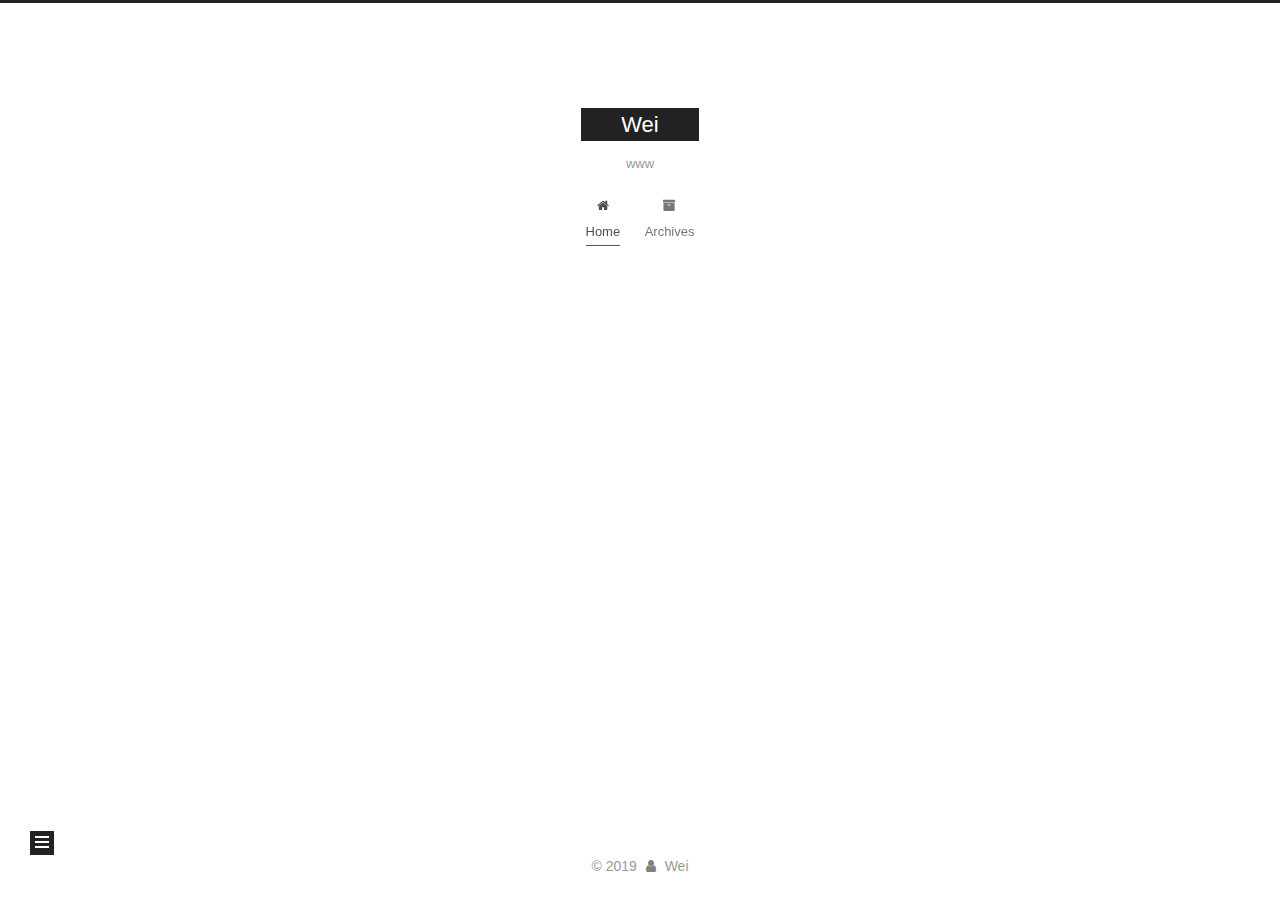
<file: index.html>
<!DOCTYPE html>
<html lang="en">
<head>
  <meta charset="UTF-8">
<meta name="viewport" content="width=device-width, initial-scale=1, maximum-scale=2">
<meta name="theme-color" content="#222">
<meta name="generator" content="Hexo 4.0.0">
  <link rel="apple-touch-icon" sizes="180x180" href="/favicon.png">
  <link rel="icon" type="image/png" sizes="32x32" href="/images/favicon.png">
  <link rel="icon" type="image/png" sizes="16x16" href="/images/favicon.png">
  <link rel="mask-icon" href="/favicon.png" color="#222">
  <link rel="alternate" href="/atom.xml" title="Wei" type="application/atom+xml">

<link rel="stylesheet" href="/css/main.css">


<link rel="stylesheet" href="/lib/font-awesome/css/font-awesome.min.css">


<script id="hexo-configurations">
  var NexT = window.NexT || {};
  var CONFIG = {
    root: '/',
    scheme: 'Muse',
    version: '7.5.0',
    exturl: false,
    sidebar: {"position":"left","display":"post","offset":12,"onmobile":false},
    copycode: {"enable":false,"show_result":false,"style":null},
    back2top: {"enable":true,"sidebar":false,"scrollpercent":false},
    bookmark: {"enable":false,"color":"#222","save":"auto"},
    fancybox: false,
    mediumzoom: false,
    lazyload: false,
    pangu: false,
    algolia: {
      appID: '',
      apiKey: '',
      indexName: '',
      hits: {"per_page":10},
      labels: {"input_placeholder":"Search for Posts","hits_empty":"We didn't find any results for the search: ${query}","hits_stats":"${hits} results found in ${time} ms"}
    },
    localsearch: {"enable":false,"trigger":"auto","top_n_per_article":1,"unescape":false,"preload":false},
    path: '',
    motion: {"enable":true,"async":false,"transition":{"post_block":"fadeIn","post_header":"slideDownIn","post_body":"slideDownIn","coll_header":"slideLeftIn","sidebar":"slideUpIn"}},
    translation: {
      copy_button: 'Copy',
      copy_success: 'Copied',
      copy_failure: 'Copy failed'
    },
    sidebarPadding: 40
  };
</script>

  <meta name="description" content="wwwwww">
<meta name="keywords" content="WwW">
<meta property="og:type" content="website">
<meta property="og:title" content="Wei">
<meta property="og:url" content="http:&#x2F;&#x2F;yoursite.com&#x2F;index.html">
<meta property="og:site_name" content="Wei">
<meta property="og:description" content="wwwwww">
<meta property="og:locale" content="en">
<meta name="twitter:card" content="summary">

<link rel="canonical" href="http://yoursite.com/">


<script id="page-configurations">
  // https://hexo.io/docs/variables.html
  CONFIG.page = {
    sidebar: "",
    isHome: true,
    isPost: false,
    isPage: false,
    isArchive: false
  };
</script>

  <title>Wei</title>
  






  <noscript>
  <style>
  .use-motion .brand,
  .use-motion .menu-item,
  .sidebar-inner,
  .use-motion .post-block,
  .use-motion .pagination,
  .use-motion .comments,
  .use-motion .post-header,
  .use-motion .post-body,
  .use-motion .collection-header { opacity: initial; }

  .use-motion .site-title,
  .use-motion .site-subtitle {
    opacity: initial;
    top: initial;
  }

  .use-motion .logo-line-before i { left: initial; }
  .use-motion .logo-line-after i { right: initial; }
  </style>
</noscript>

</head>

<body itemscope itemtype="http://schema.org/WebPage">
  <div class="container use-motion">
    <div class="headband"></div>

    <header class="header" itemscope itemtype="http://schema.org/WPHeader">
      <div class="header-inner"><div class="site-brand-container">
  <div class="site-meta">

    <div>
      <a href="/" class="brand" rel="start">
        <span class="logo-line-before"><i></i></span>
        <span class="site-title">Wei</span>
        <span class="logo-line-after"><i></i></span>
      </a>
    </div>
        <p class="site-subtitle">www</p>
  </div>

  <div class="site-nav-toggle">
    <div class="toggle" aria-label="Toggle navigation bar">
      <span class="toggle-line toggle-line-first"></span>
      <span class="toggle-line toggle-line-middle"></span>
      <span class="toggle-line toggle-line-last"></span>
    </div>
  </div>
</div>


<nav class="site-nav">
  
  <ul id="menu" class="menu">
        <li class="menu-item menu-item-home">

    <a href="/" rel="section"><i class="fa fa-fw fa-home"></i>Home</a>

  </li>
        <li class="menu-item menu-item-archives">

    <a href="/archives/" rel="section"><i class="fa fa-fw fa-archive"></i>Archives</a>

  </li>
  </ul>

</nav>
</div>
    </header>

    
  <div class="back-to-top">
    <i class="fa fa-arrow-up"></i>
    <span>0%</span>
  </div>


    <main class="main">
      <div class="main-inner">
        <div class="content-wrap">
          

          <div class="content">
            

  <div class="posts-expand">
        
  
  
  <article itemscope itemtype="http://schema.org/Article" class="post-block home" lang="en">
    <link itemprop="mainEntityOfPage" href="http://yoursite.com/2019/11/10/hi/">

    <span hidden itemprop="author" itemscope itemtype="http://schema.org/Person">
      <meta itemprop="image" content="/images/avatar.gif">
      <meta itemprop="name" content="Wei">
      <meta itemprop="description" content="wwwwww">
    </span>

    <span hidden itemprop="publisher" itemscope itemtype="http://schema.org/Organization">
      <meta itemprop="name" content="Wei">
    </span>
      <header class="post-header">
        <h1 class="post-title" itemprop="name headline">
          
            <a href="/2019/11/10/hi/" class="post-title-link" itemprop="url">hi</a>
        </h1>

        <div class="post-meta">
            <span class="post-meta-item">
              <span class="post-meta-item-icon">
                <i class="fa fa-calendar-o"></i>
              </span>
              <span class="post-meta-item-text">Posted on</span>
              

              <time title="Created: 2019-11-10 02:14:25 / Modified: 10:29:18" itemprop="dateCreated datePublished" datetime="2019-11-10T02:14:25+08:00">2019-11-10</time>
            </span>

          

        </div>
      </header>

    
    
    
    <div class="post-body" itemprop="articleBody">

      
          
      
    </div>

    
    
    
      <footer class="post-footer">
        <div class="post-eof"></div>
      </footer>
  </article>
  
  
  

  </div>

  



          </div>
          

        </div>
          
  
  <div class="toggle sidebar-toggle">
    <span class="toggle-line toggle-line-first"></span>
    <span class="toggle-line toggle-line-middle"></span>
    <span class="toggle-line toggle-line-last"></span>
  </div>

  <aside class="sidebar">
    <div class="sidebar-inner">

      <ul class="sidebar-nav motion-element">
        <li class="sidebar-nav-toc">
          Table of Contents
        </li>
        <li class="sidebar-nav-overview">
          Overview
        </li>
      </ul>

      <!--noindex-->
      <div class="post-toc-wrap sidebar-panel">
      </div>
      <!--/noindex-->

      <div class="site-overview-wrap sidebar-panel">
        <div class="site-author motion-element" itemprop="author" itemscope itemtype="http://schema.org/Person">
  <p class="site-author-name" itemprop="name">Wei</p>
  <div class="site-description" itemprop="description">wwwwww</div>
</div>
<div class="site-state-wrap motion-element">
  <nav class="site-state">
      <div class="site-state-item site-state-posts">
          <a href="/archives/">
        
          <span class="site-state-item-count">1</span>
          <span class="site-state-item-name">posts</span>
        </a>
      </div>
  </nav>
</div>
  <div class="feed-link motion-element">
    <a href="/atom.xml" rel="alternate">
      <i class="fa fa-rss"></i>RSS
    </a>
  </div>



      </div>

    </div>
  </aside>
  <div id="sidebar-dimmer"></div>


      </div>
    </main>

    <footer class="footer">
      <div class="footer-inner">
        

<div class="copyright">
  
  &copy; 
  <span itemprop="copyrightYear">2019</span>
  <span class="with-love">
    <i class="fa fa-user"></i>
  </span>
  <span class="author" itemprop="copyrightHolder">Wei</span>
</div>

        












        
      </div>
    </footer>
  </div>

  
  <script src="/lib/anime.min.js"></script>
  <script src="/lib/velocity/velocity.min.js"></script>
  <script src="/lib/velocity/velocity.ui.min.js"></script>
<script src="/js/utils.js"></script><script src="/js/motion.js"></script>
<script src="/js/schemes/muse.js"></script>
<script src="/js/next-boot.js"></script>



  
















  

  

</body>
</html>
</file>
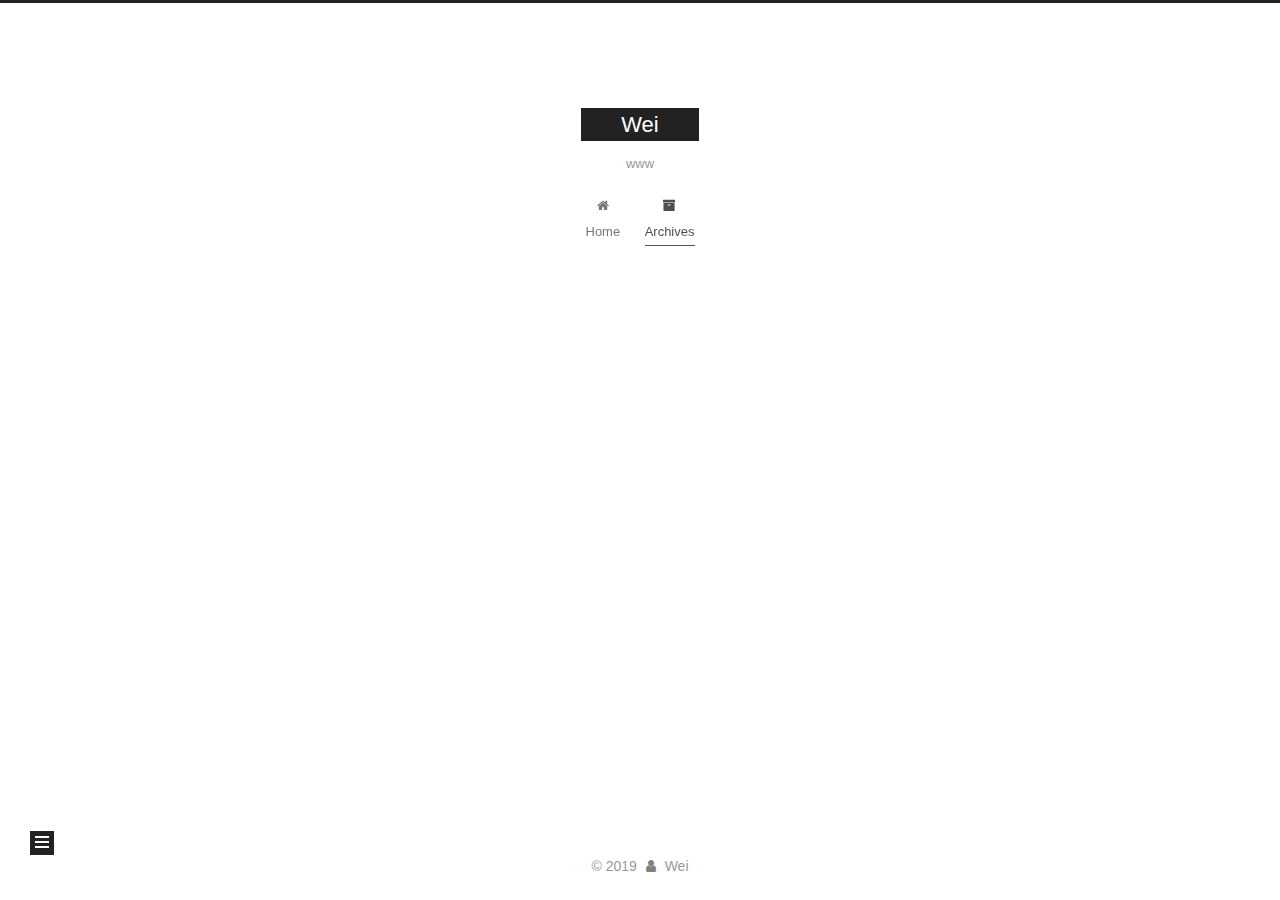
<file: archives/index.html>
<!DOCTYPE html>
<html lang="en">
<head>
  <meta charset="UTF-8">
<meta name="viewport" content="width=device-width, initial-scale=1, maximum-scale=2">
<meta name="theme-color" content="#222">
<meta name="generator" content="Hexo 4.0.0">
  <link rel="apple-touch-icon" sizes="180x180" href="/favicon.png">
  <link rel="icon" type="image/png" sizes="32x32" href="/images/favicon.png">
  <link rel="icon" type="image/png" sizes="16x16" href="/images/favicon.png">
  <link rel="mask-icon" href="/favicon.png" color="#222">
  <link rel="alternate" href="/atom.xml" title="Wei" type="application/atom+xml">

<link rel="stylesheet" href="/css/main.css">


<link rel="stylesheet" href="/lib/font-awesome/css/font-awesome.min.css">


<script id="hexo-configurations">
  var NexT = window.NexT || {};
  var CONFIG = {
    root: '/',
    scheme: 'Muse',
    version: '7.5.0',
    exturl: false,
    sidebar: {"position":"left","display":"post","offset":12,"onmobile":false},
    copycode: {"enable":false,"show_result":false,"style":null},
    back2top: {"enable":true,"sidebar":false,"scrollpercent":false},
    bookmark: {"enable":false,"color":"#222","save":"auto"},
    fancybox: false,
    mediumzoom: false,
    lazyload: false,
    pangu: false,
    algolia: {
      appID: '',
      apiKey: '',
      indexName: '',
      hits: {"per_page":10},
      labels: {"input_placeholder":"Search for Posts","hits_empty":"We didn't find any results for the search: ${query}","hits_stats":"${hits} results found in ${time} ms"}
    },
    localsearch: {"enable":false,"trigger":"auto","top_n_per_article":1,"unescape":false,"preload":false},
    path: '',
    motion: {"enable":true,"async":false,"transition":{"post_block":"fadeIn","post_header":"slideDownIn","post_body":"slideDownIn","coll_header":"slideLeftIn","sidebar":"slideUpIn"}},
    translation: {
      copy_button: 'Copy',
      copy_success: 'Copied',
      copy_failure: 'Copy failed'
    },
    sidebarPadding: 40
  };
</script>

  <meta name="description" content="wwwwww">
<meta name="keywords" content="WwW">
<meta property="og:type" content="website">
<meta property="og:title" content="Wei">
<meta property="og:url" content="http:&#x2F;&#x2F;yoursite.com&#x2F;archives&#x2F;index.html">
<meta property="og:site_name" content="Wei">
<meta property="og:description" content="wwwwww">
<meta property="og:locale" content="en">
<meta name="twitter:card" content="summary">

<link rel="canonical" href="http://yoursite.com/archives/">


<script id="page-configurations">
  // https://hexo.io/docs/variables.html
  CONFIG.page = {
    sidebar: "",
    isHome: false,
    isPost: false,
    isPage: false,
    isArchive: true
  };
</script>

  <title>Archive | Wei</title>
  






  <noscript>
  <style>
  .use-motion .brand,
  .use-motion .menu-item,
  .sidebar-inner,
  .use-motion .post-block,
  .use-motion .pagination,
  .use-motion .comments,
  .use-motion .post-header,
  .use-motion .post-body,
  .use-motion .collection-header { opacity: initial; }

  .use-motion .site-title,
  .use-motion .site-subtitle {
    opacity: initial;
    top: initial;
  }

  .use-motion .logo-line-before i { left: initial; }
  .use-motion .logo-line-after i { right: initial; }
  </style>
</noscript>

</head>

<body itemscope itemtype="http://schema.org/WebPage">
  <div class="container use-motion">
    <div class="headband"></div>

    <header class="header" itemscope itemtype="http://schema.org/WPHeader">
      <div class="header-inner"><div class="site-brand-container">
  <div class="site-meta">

    <div>
      <a href="/" class="brand" rel="start">
        <span class="logo-line-before"><i></i></span>
        <span class="site-title">Wei</span>
        <span class="logo-line-after"><i></i></span>
      </a>
    </div>
        <p class="site-subtitle">www</p>
  </div>

  <div class="site-nav-toggle">
    <div class="toggle" aria-label="Toggle navigation bar">
      <span class="toggle-line toggle-line-first"></span>
      <span class="toggle-line toggle-line-middle"></span>
      <span class="toggle-line toggle-line-last"></span>
    </div>
  </div>
</div>


<nav class="site-nav">
  
  <ul id="menu" class="menu">
        <li class="menu-item menu-item-home">

    <a href="/" rel="section"><i class="fa fa-fw fa-home"></i>Home</a>

  </li>
        <li class="menu-item menu-item-archives">

    <a href="/archives/" rel="section"><i class="fa fa-fw fa-archive"></i>Archives</a>

  </li>
  </ul>

</nav>
</div>
    </header>

    
  <div class="back-to-top">
    <i class="fa fa-arrow-up"></i>
    <span>0%</span>
  </div>


    <main class="main">
      <div class="main-inner">
        <div class="content-wrap">
          

          <div class="content">
            

  
  
  
  <div class="post-block">
    <div class="posts-collapse">
      <div class="collection-title">
        <span class="collection-header">Um..! 1 post. Keep on posting.</span>
      </div>

      
    <div class="collection-year">
      <h1 class="collection-header">2019</h1>
    </div>

  <article itemscope itemtype="http://schema.org/Article">
    <header class="post-header">

      <div class="post-meta">
        <time itemprop="dateCreated"
              datetime="2019-11-10T02:14:25+08:00"
              content="2019-11-10">
          11-10
        </time>
      </div>

      <h2 class="post-title">
          <a class="post-title-link" href="/2019/11/10/hi/" itemprop="url">
            <span itemprop="name">hi</span>
          </a>
      </h2>

    </header>
  </article>


    </div>
  </div>
  
  
  

  



          </div>
          

        </div>
          
  
  <div class="toggle sidebar-toggle">
    <span class="toggle-line toggle-line-first"></span>
    <span class="toggle-line toggle-line-middle"></span>
    <span class="toggle-line toggle-line-last"></span>
  </div>

  <aside class="sidebar">
    <div class="sidebar-inner">

      <ul class="sidebar-nav motion-element">
        <li class="sidebar-nav-toc">
          Table of Contents
        </li>
        <li class="sidebar-nav-overview">
          Overview
        </li>
      </ul>

      <!--noindex-->
      <div class="post-toc-wrap sidebar-panel">
      </div>
      <!--/noindex-->

      <div class="site-overview-wrap sidebar-panel">
        <div class="site-author motion-element" itemprop="author" itemscope itemtype="http://schema.org/Person">
  <p class="site-author-name" itemprop="name">Wei</p>
  <div class="site-description" itemprop="description">wwwwww</div>
</div>
<div class="site-state-wrap motion-element">
  <nav class="site-state">
      <div class="site-state-item site-state-posts">
          <a href="/archives/">
        
          <span class="site-state-item-count">1</span>
          <span class="site-state-item-name">posts</span>
        </a>
      </div>
  </nav>
</div>
  <div class="feed-link motion-element">
    <a href="/atom.xml" rel="alternate">
      <i class="fa fa-rss"></i>RSS
    </a>
  </div>



      </div>

    </div>
  </aside>
  <div id="sidebar-dimmer"></div>


      </div>
    </main>

    <footer class="footer">
      <div class="footer-inner">
        

<div class="copyright">
  
  &copy; 
  <span itemprop="copyrightYear">2019</span>
  <span class="with-love">
    <i class="fa fa-user"></i>
  </span>
  <span class="author" itemprop="copyrightHolder">Wei</span>
</div>

        












        
      </div>
    </footer>
  </div>

  
  <script src="/lib/anime.min.js"></script>
  <script src="/lib/velocity/velocity.min.js"></script>
  <script src="/lib/velocity/velocity.ui.min.js"></script>
<script src="/js/utils.js"></script><script src="/js/motion.js"></script>
<script src="/js/schemes/muse.js"></script>
<script src="/js/next-boot.js"></script>



  
















  

  

</body>
</html>
</file>
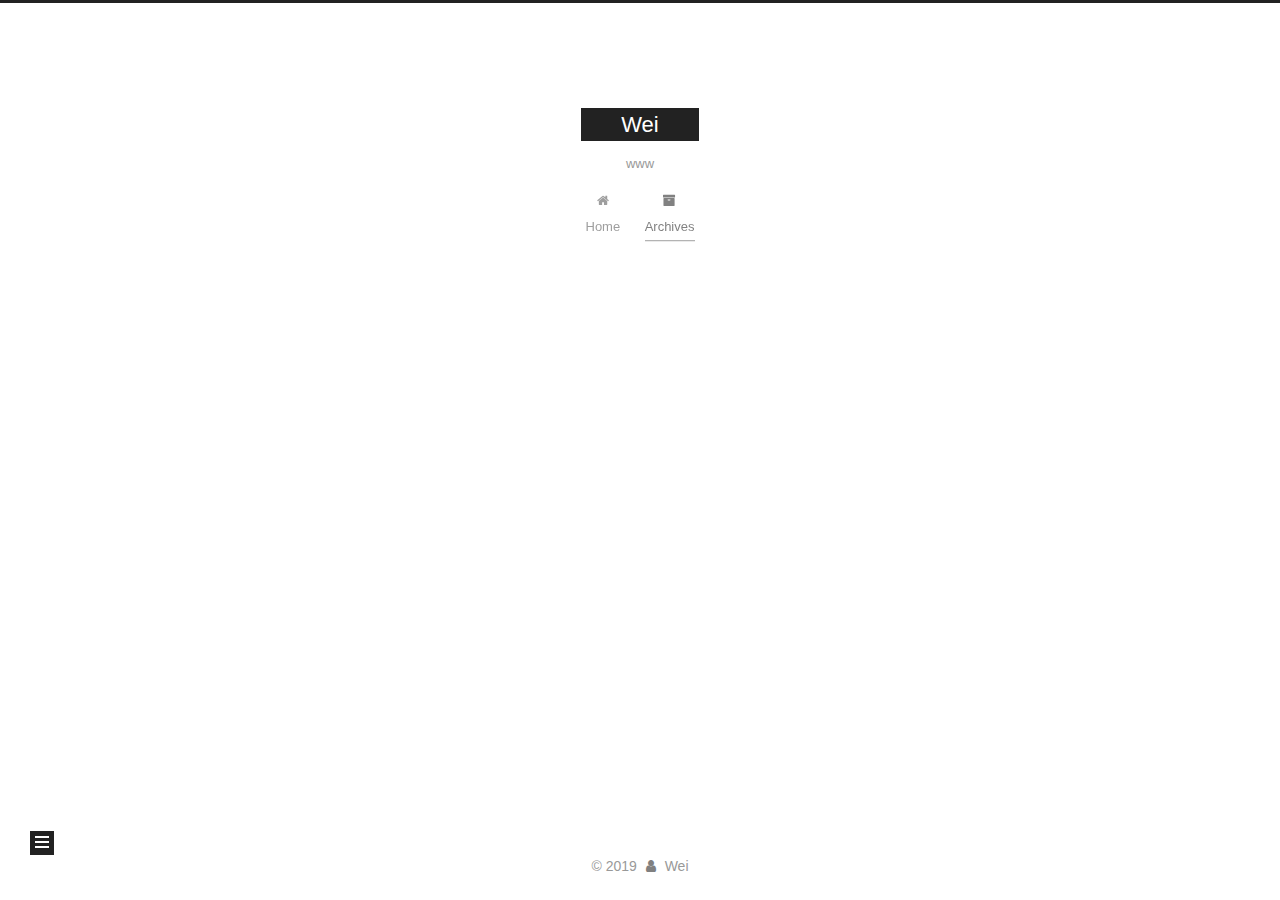
<file: archives/2019/index.html>
<!DOCTYPE html>
<html lang="en">
<head>
  <meta charset="UTF-8">
<meta name="viewport" content="width=device-width, initial-scale=1, maximum-scale=2">
<meta name="theme-color" content="#222">
<meta name="generator" content="Hexo 4.0.0">
  <link rel="apple-touch-icon" sizes="180x180" href="/favicon.png">
  <link rel="icon" type="image/png" sizes="32x32" href="/images/favicon.png">
  <link rel="icon" type="image/png" sizes="16x16" href="/images/favicon.png">
  <link rel="mask-icon" href="/favicon.png" color="#222">
  <link rel="alternate" href="/atom.xml" title="Wei" type="application/atom+xml">

<link rel="stylesheet" href="/css/main.css">


<link rel="stylesheet" href="/lib/font-awesome/css/font-awesome.min.css">


<script id="hexo-configurations">
  var NexT = window.NexT || {};
  var CONFIG = {
    root: '/',
    scheme: 'Muse',
    version: '7.5.0',
    exturl: false,
    sidebar: {"position":"left","display":"post","offset":12,"onmobile":false},
    copycode: {"enable":false,"show_result":false,"style":null},
    back2top: {"enable":true,"sidebar":false,"scrollpercent":false},
    bookmark: {"enable":false,"color":"#222","save":"auto"},
    fancybox: false,
    mediumzoom: false,
    lazyload: false,
    pangu: false,
    algolia: {
      appID: '',
      apiKey: '',
      indexName: '',
      hits: {"per_page":10},
      labels: {"input_placeholder":"Search for Posts","hits_empty":"We didn't find any results for the search: ${query}","hits_stats":"${hits} results found in ${time} ms"}
    },
    localsearch: {"enable":false,"trigger":"auto","top_n_per_article":1,"unescape":false,"preload":false},
    path: '',
    motion: {"enable":true,"async":false,"transition":{"post_block":"fadeIn","post_header":"slideDownIn","post_body":"slideDownIn","coll_header":"slideLeftIn","sidebar":"slideUpIn"}},
    translation: {
      copy_button: 'Copy',
      copy_success: 'Copied',
      copy_failure: 'Copy failed'
    },
    sidebarPadding: 40
  };
</script>

  <meta name="description" content="wwwwww">
<meta name="keywords" content="WwW">
<meta property="og:type" content="website">
<meta property="og:title" content="Wei">
<meta property="og:url" content="http:&#x2F;&#x2F;yoursite.com&#x2F;archives&#x2F;2019&#x2F;index.html">
<meta property="og:site_name" content="Wei">
<meta property="og:description" content="wwwwww">
<meta property="og:locale" content="en">
<meta name="twitter:card" content="summary">

<link rel="canonical" href="http://yoursite.com/archives/2019/">


<script id="page-configurations">
  // https://hexo.io/docs/variables.html
  CONFIG.page = {
    sidebar: "",
    isHome: false,
    isPost: false,
    isPage: false,
    isArchive: true
  };
</script>

  <title>Archive | Wei</title>
  






  <noscript>
  <style>
  .use-motion .brand,
  .use-motion .menu-item,
  .sidebar-inner,
  .use-motion .post-block,
  .use-motion .pagination,
  .use-motion .comments,
  .use-motion .post-header,
  .use-motion .post-body,
  .use-motion .collection-header { opacity: initial; }

  .use-motion .site-title,
  .use-motion .site-subtitle {
    opacity: initial;
    top: initial;
  }

  .use-motion .logo-line-before i { left: initial; }
  .use-motion .logo-line-after i { right: initial; }
  </style>
</noscript>

</head>

<body itemscope itemtype="http://schema.org/WebPage">
  <div class="container use-motion">
    <div class="headband"></div>

    <header class="header" itemscope itemtype="http://schema.org/WPHeader">
      <div class="header-inner"><div class="site-brand-container">
  <div class="site-meta">

    <div>
      <a href="/" class="brand" rel="start">
        <span class="logo-line-before"><i></i></span>
        <span class="site-title">Wei</span>
        <span class="logo-line-after"><i></i></span>
      </a>
    </div>
        <p class="site-subtitle">www</p>
  </div>

  <div class="site-nav-toggle">
    <div class="toggle" aria-label="Toggle navigation bar">
      <span class="toggle-line toggle-line-first"></span>
      <span class="toggle-line toggle-line-middle"></span>
      <span class="toggle-line toggle-line-last"></span>
    </div>
  </div>
</div>


<nav class="site-nav">
  
  <ul id="menu" class="menu">
        <li class="menu-item menu-item-home">

    <a href="/" rel="section"><i class="fa fa-fw fa-home"></i>Home</a>

  </li>
        <li class="menu-item menu-item-archives">

    <a href="/archives/" rel="section"><i class="fa fa-fw fa-archive"></i>Archives</a>

  </li>
  </ul>

</nav>
</div>
    </header>

    
  <div class="back-to-top">
    <i class="fa fa-arrow-up"></i>
    <span>0%</span>
  </div>


    <main class="main">
      <div class="main-inner">
        <div class="content-wrap">
          

          <div class="content">
            

  
  
  
  <div class="post-block">
    <div class="posts-collapse">
      <div class="collection-title">
        <span class="collection-header">Um..! 1 post. Keep on posting.</span>
      </div>

      
    <div class="collection-year">
      <h1 class="collection-header">2019</h1>
    </div>

  <article itemscope itemtype="http://schema.org/Article">
    <header class="post-header">

      <div class="post-meta">
        <time itemprop="dateCreated"
              datetime="2019-11-10T02:14:25+08:00"
              content="2019-11-10">
          11-10
        </time>
      </div>

      <h2 class="post-title">
          <a class="post-title-link" href="/2019/11/10/hi/" itemprop="url">
            <span itemprop="name">hi</span>
          </a>
      </h2>

    </header>
  </article>


    </div>
  </div>
  
  
  

  



          </div>
          

        </div>
          
  
  <div class="toggle sidebar-toggle">
    <span class="toggle-line toggle-line-first"></span>
    <span class="toggle-line toggle-line-middle"></span>
    <span class="toggle-line toggle-line-last"></span>
  </div>

  <aside class="sidebar">
    <div class="sidebar-inner">

      <ul class="sidebar-nav motion-element">
        <li class="sidebar-nav-toc">
          Table of Contents
        </li>
        <li class="sidebar-nav-overview">
          Overview
        </li>
      </ul>

      <!--noindex-->
      <div class="post-toc-wrap sidebar-panel">
      </div>
      <!--/noindex-->

      <div class="site-overview-wrap sidebar-panel">
        <div class="site-author motion-element" itemprop="author" itemscope itemtype="http://schema.org/Person">
  <p class="site-author-name" itemprop="name">Wei</p>
  <div class="site-description" itemprop="description">wwwwww</div>
</div>
<div class="site-state-wrap motion-element">
  <nav class="site-state">
      <div class="site-state-item site-state-posts">
          <a href="/archives/">
        
          <span class="site-state-item-count">1</span>
          <span class="site-state-item-name">posts</span>
        </a>
      </div>
  </nav>
</div>
  <div class="feed-link motion-element">
    <a href="/atom.xml" rel="alternate">
      <i class="fa fa-rss"></i>RSS
    </a>
  </div>



      </div>

    </div>
  </aside>
  <div id="sidebar-dimmer"></div>


      </div>
    </main>

    <footer class="footer">
      <div class="footer-inner">
        

<div class="copyright">
  
  &copy; 
  <span itemprop="copyrightYear">2019</span>
  <span class="with-love">
    <i class="fa fa-user"></i>
  </span>
  <span class="author" itemprop="copyrightHolder">Wei</span>
</div>

        












        
      </div>
    </footer>
  </div>

  
  <script src="/lib/anime.min.js"></script>
  <script src="/lib/velocity/velocity.min.js"></script>
  <script src="/lib/velocity/velocity.ui.min.js"></script>
<script src="/js/utils.js"></script><script src="/js/motion.js"></script>
<script src="/js/schemes/muse.js"></script>
<script src="/js/next-boot.js"></script>



  
















  

  

</body>
</html>
</file>
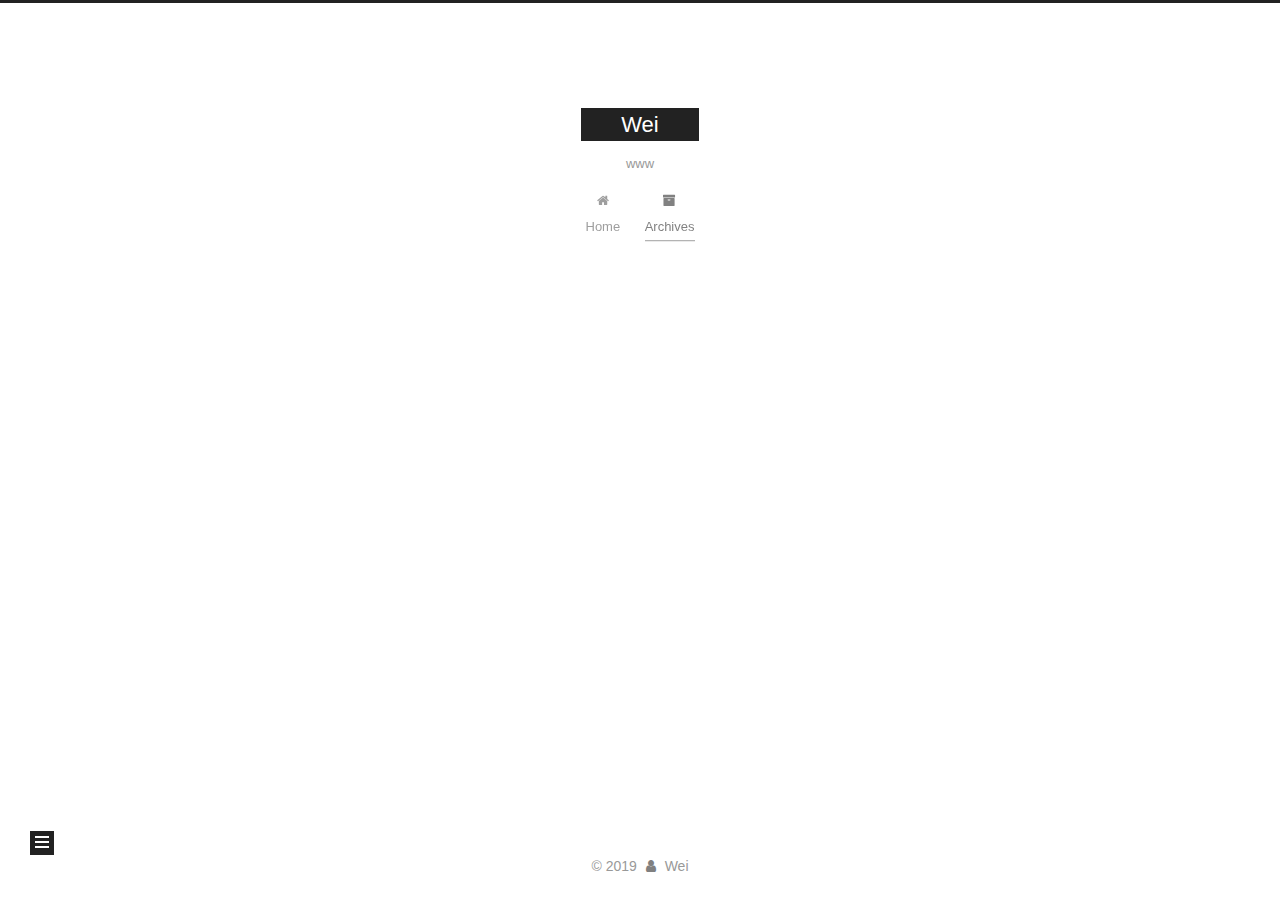
<file: archives/2019/11/index.html>
<!DOCTYPE html>
<html lang="en">
<head>
  <meta charset="UTF-8">
<meta name="viewport" content="width=device-width, initial-scale=1, maximum-scale=2">
<meta name="theme-color" content="#222">
<meta name="generator" content="Hexo 4.0.0">
  <link rel="apple-touch-icon" sizes="180x180" href="/favicon.png">
  <link rel="icon" type="image/png" sizes="32x32" href="/images/favicon.png">
  <link rel="icon" type="image/png" sizes="16x16" href="/images/favicon.png">
  <link rel="mask-icon" href="/favicon.png" color="#222">
  <link rel="alternate" href="/atom.xml" title="Wei" type="application/atom+xml">

<link rel="stylesheet" href="/css/main.css">


<link rel="stylesheet" href="/lib/font-awesome/css/font-awesome.min.css">


<script id="hexo-configurations">
  var NexT = window.NexT || {};
  var CONFIG = {
    root: '/',
    scheme: 'Muse',
    version: '7.5.0',
    exturl: false,
    sidebar: {"position":"left","display":"post","offset":12,"onmobile":false},
    copycode: {"enable":false,"show_result":false,"style":null},
    back2top: {"enable":true,"sidebar":false,"scrollpercent":false},
    bookmark: {"enable":false,"color":"#222","save":"auto"},
    fancybox: false,
    mediumzoom: false,
    lazyload: false,
    pangu: false,
    algolia: {
      appID: '',
      apiKey: '',
      indexName: '',
      hits: {"per_page":10},
      labels: {"input_placeholder":"Search for Posts","hits_empty":"We didn't find any results for the search: ${query}","hits_stats":"${hits} results found in ${time} ms"}
    },
    localsearch: {"enable":false,"trigger":"auto","top_n_per_article":1,"unescape":false,"preload":false},
    path: '',
    motion: {"enable":true,"async":false,"transition":{"post_block":"fadeIn","post_header":"slideDownIn","post_body":"slideDownIn","coll_header":"slideLeftIn","sidebar":"slideUpIn"}},
    translation: {
      copy_button: 'Copy',
      copy_success: 'Copied',
      copy_failure: 'Copy failed'
    },
    sidebarPadding: 40
  };
</script>

  <meta name="description" content="wwwwww">
<meta name="keywords" content="WwW">
<meta property="og:type" content="website">
<meta property="og:title" content="Wei">
<meta property="og:url" content="http:&#x2F;&#x2F;yoursite.com&#x2F;archives&#x2F;2019&#x2F;11&#x2F;index.html">
<meta property="og:site_name" content="Wei">
<meta property="og:description" content="wwwwww">
<meta property="og:locale" content="en">
<meta name="twitter:card" content="summary">

<link rel="canonical" href="http://yoursite.com/archives/2019/11/">


<script id="page-configurations">
  // https://hexo.io/docs/variables.html
  CONFIG.page = {
    sidebar: "",
    isHome: false,
    isPost: false,
    isPage: false,
    isArchive: true
  };
</script>

  <title>Archive | Wei</title>
  






  <noscript>
  <style>
  .use-motion .brand,
  .use-motion .menu-item,
  .sidebar-inner,
  .use-motion .post-block,
  .use-motion .pagination,
  .use-motion .comments,
  .use-motion .post-header,
  .use-motion .post-body,
  .use-motion .collection-header { opacity: initial; }

  .use-motion .site-title,
  .use-motion .site-subtitle {
    opacity: initial;
    top: initial;
  }

  .use-motion .logo-line-before i { left: initial; }
  .use-motion .logo-line-after i { right: initial; }
  </style>
</noscript>

</head>

<body itemscope itemtype="http://schema.org/WebPage">
  <div class="container use-motion">
    <div class="headband"></div>

    <header class="header" itemscope itemtype="http://schema.org/WPHeader">
      <div class="header-inner"><div class="site-brand-container">
  <div class="site-meta">

    <div>
      <a href="/" class="brand" rel="start">
        <span class="logo-line-before"><i></i></span>
        <span class="site-title">Wei</span>
        <span class="logo-line-after"><i></i></span>
      </a>
    </div>
        <p class="site-subtitle">www</p>
  </div>

  <div class="site-nav-toggle">
    <div class="toggle" aria-label="Toggle navigation bar">
      <span class="toggle-line toggle-line-first"></span>
      <span class="toggle-line toggle-line-middle"></span>
      <span class="toggle-line toggle-line-last"></span>
    </div>
  </div>
</div>


<nav class="site-nav">
  
  <ul id="menu" class="menu">
        <li class="menu-item menu-item-home">

    <a href="/" rel="section"><i class="fa fa-fw fa-home"></i>Home</a>

  </li>
        <li class="menu-item menu-item-archives">

    <a href="/archives/" rel="section"><i class="fa fa-fw fa-archive"></i>Archives</a>

  </li>
  </ul>

</nav>
</div>
    </header>

    
  <div class="back-to-top">
    <i class="fa fa-arrow-up"></i>
    <span>0%</span>
  </div>


    <main class="main">
      <div class="main-inner">
        <div class="content-wrap">
          

          <div class="content">
            

  
  
  
  <div class="post-block">
    <div class="posts-collapse">
      <div class="collection-title">
        <span class="collection-header">Um..! 1 post. Keep on posting.</span>
      </div>

      
    <div class="collection-year">
      <h1 class="collection-header">2019</h1>
    </div>

  <article itemscope itemtype="http://schema.org/Article">
    <header class="post-header">

      <div class="post-meta">
        <time itemprop="dateCreated"
              datetime="2019-11-10T02:14:25+08:00"
              content="2019-11-10">
          11-10
        </time>
      </div>

      <h2 class="post-title">
          <a class="post-title-link" href="/2019/11/10/hi/" itemprop="url">
            <span itemprop="name">hi</span>
          </a>
      </h2>

    </header>
  </article>


    </div>
  </div>
  
  
  

  



          </div>
          

        </div>
          
  
  <div class="toggle sidebar-toggle">
    <span class="toggle-line toggle-line-first"></span>
    <span class="toggle-line toggle-line-middle"></span>
    <span class="toggle-line toggle-line-last"></span>
  </div>

  <aside class="sidebar">
    <div class="sidebar-inner">

      <ul class="sidebar-nav motion-element">
        <li class="sidebar-nav-toc">
          Table of Contents
        </li>
        <li class="sidebar-nav-overview">
          Overview
        </li>
      </ul>

      <!--noindex-->
      <div class="post-toc-wrap sidebar-panel">
      </div>
      <!--/noindex-->

      <div class="site-overview-wrap sidebar-panel">
        <div class="site-author motion-element" itemprop="author" itemscope itemtype="http://schema.org/Person">
  <p class="site-author-name" itemprop="name">Wei</p>
  <div class="site-description" itemprop="description">wwwwww</div>
</div>
<div class="site-state-wrap motion-element">
  <nav class="site-state">
      <div class="site-state-item site-state-posts">
          <a href="/archives/">
        
          <span class="site-state-item-count">1</span>
          <span class="site-state-item-name">posts</span>
        </a>
      </div>
  </nav>
</div>
  <div class="feed-link motion-element">
    <a href="/atom.xml" rel="alternate">
      <i class="fa fa-rss"></i>RSS
    </a>
  </div>



      </div>

    </div>
  </aside>
  <div id="sidebar-dimmer"></div>


      </div>
    </main>

    <footer class="footer">
      <div class="footer-inner">
        

<div class="copyright">
  
  &copy; 
  <span itemprop="copyrightYear">2019</span>
  <span class="with-love">
    <i class="fa fa-user"></i>
  </span>
  <span class="author" itemprop="copyrightHolder">Wei</span>
</div>

        












        
      </div>
    </footer>
  </div>

  
  <script src="/lib/anime.min.js"></script>
  <script src="/lib/velocity/velocity.min.js"></script>
  <script src="/lib/velocity/velocity.ui.min.js"></script>
<script src="/js/utils.js"></script><script src="/js/motion.js"></script>
<script src="/js/schemes/muse.js"></script>
<script src="/js/next-boot.js"></script>



  
















  

  

</body>
</html>
</file>
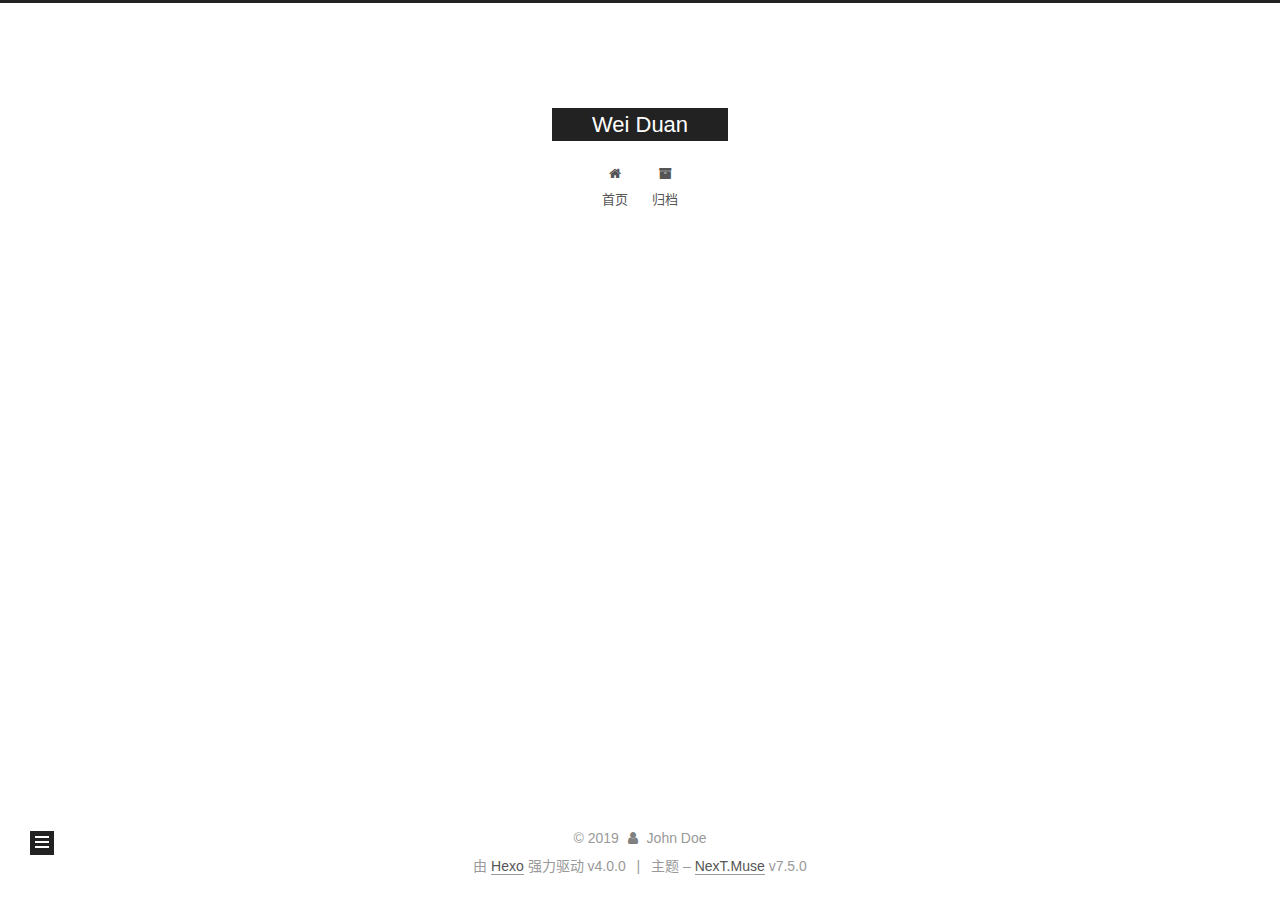
<file: 2019/11/09/hello-world/index.html>
<!DOCTYPE html>
<html lang="zh-CN">
<head>
  <meta charset="UTF-8">
<meta name="viewport" content="width=device-width, initial-scale=1, maximum-scale=2">
<meta name="theme-color" content="#222">
<meta name="generator" content="Hexo 4.0.0">
  <link rel="apple-touch-icon" sizes="180x180" href="/images/apple-touch-icon-next.png">
  <link rel="icon" type="image/png" sizes="32x32" href="/images/favicon-32x32-next.png">
  <link rel="icon" type="image/png" sizes="16x16" href="/images/favicon-16x16-next.png">
  <link rel="mask-icon" href="/images/logo.svg" color="#222">
  <link rel="alternate" href="/atom.xml" title="Wei Duan" type="application/atom+xml">

<link rel="stylesheet" href="/css/main.css">


<link rel="stylesheet" href="/lib/font-awesome/css/font-awesome.min.css">


<script id="hexo-configurations">
  var NexT = window.NexT || {};
  var CONFIG = {
    root: '/',
    scheme: 'Muse',
    version: '7.5.0',
    exturl: false,
    sidebar: {"position":"left","display":"post","offset":12,"onmobile":false},
    copycode: {"enable":false,"show_result":false,"style":null},
    back2top: {"enable":true,"sidebar":false,"scrollpercent":false},
    bookmark: {"enable":false,"color":"#222","save":"auto"},
    fancybox: false,
    mediumzoom: false,
    lazyload: false,
    pangu: false,
    algolia: {
      appID: '',
      apiKey: '',
      indexName: '',
      hits: {"per_page":10},
      labels: {"input_placeholder":"Search for Posts","hits_empty":"We didn't find any results for the search: ${query}","hits_stats":"${hits} results found in ${time} ms"}
    },
    localsearch: {"enable":false,"trigger":"auto","top_n_per_article":1,"unescape":false,"preload":false},
    path: '',
    motion: {"enable":true,"async":false,"transition":{"post_block":"fadeIn","post_header":"slideDownIn","post_body":"slideDownIn","coll_header":"slideLeftIn","sidebar":"slideUpIn"}},
    translation: {
      copy_button: '复制',
      copy_success: '复制成功',
      copy_failure: '复制失败'
    },
    sidebarPadding: 40
  };
</script>

  <meta name="description" content="Hello##Hello#Hello">
<meta property="og:type" content="article">
<meta property="og:title" content="hello-world">
<meta property="og:url" content="http:&#x2F;&#x2F;yoursite.com&#x2F;2019&#x2F;11&#x2F;09&#x2F;hello-world&#x2F;index.html">
<meta property="og:site_name" content="Wei Duan">
<meta property="og:description" content="Hello##Hello#Hello">
<meta property="og:locale" content="zh-CN">
<meta property="og:updated_time" content="2019-11-09T17:09:37.991Z">
<meta name="twitter:card" content="summary">

<link rel="canonical" href="http://yoursite.com/2019/11/09/hello-world/">


<script id="page-configurations">
  // https://hexo.io/docs/variables.html
  CONFIG.page = {
    sidebar: "",
    isHome: false,
    isPost: true,
    isPage: false,
    isArchive: false
  };
</script>

  <title>hello-world | Wei Duan</title>
  






  <noscript>
  <style>
  .use-motion .brand,
  .use-motion .menu-item,
  .sidebar-inner,
  .use-motion .post-block,
  .use-motion .pagination,
  .use-motion .comments,
  .use-motion .post-header,
  .use-motion .post-body,
  .use-motion .collection-header { opacity: initial; }

  .use-motion .site-title,
  .use-motion .site-subtitle {
    opacity: initial;
    top: initial;
  }

  .use-motion .logo-line-before i { left: initial; }
  .use-motion .logo-line-after i { right: initial; }
  </style>
</noscript>

</head>

<body itemscope itemtype="http://schema.org/WebPage">
  <div class="container use-motion">
    <div class="headband"></div>

    <header class="header" itemscope itemtype="http://schema.org/WPHeader">
      <div class="header-inner"><div class="site-brand-container">
  <div class="site-meta">

    <div>
      <a href="/" class="brand" rel="start">
        <span class="logo-line-before"><i></i></span>
        <span class="site-title">Wei Duan</span>
        <span class="logo-line-after"><i></i></span>
      </a>
    </div>
  </div>

  <div class="site-nav-toggle">
    <div class="toggle" aria-label="切换导航栏">
      <span class="toggle-line toggle-line-first"></span>
      <span class="toggle-line toggle-line-middle"></span>
      <span class="toggle-line toggle-line-last"></span>
    </div>
  </div>
</div>


<nav class="site-nav">
  
  <ul id="menu" class="menu">
        <li class="menu-item menu-item-home">

    <a href="/" rel="section"><i class="fa fa-fw fa-home"></i>首页</a>

  </li>
        <li class="menu-item menu-item-archives">

    <a href="/archives/" rel="section"><i class="fa fa-fw fa-archive"></i>归档</a>

  </li>
  </ul>

</nav>
</div>
    </header>

    
  <div class="back-to-top">
    <i class="fa fa-arrow-up"></i>
    <span>0%</span>
  </div>


    <main class="main">
      <div class="main-inner">
        <div class="content-wrap">
          

          <div class="content">
            

  <div class="posts-expand">
      
  
  
  <article itemscope itemtype="http://schema.org/Article" class="post-block " lang="zh-CN">
    <link itemprop="mainEntityOfPage" href="http://yoursite.com/2019/11/09/hello-world/">

    <span hidden itemprop="author" itemscope itemtype="http://schema.org/Person">
      <meta itemprop="image" content="/images/avatar.gif">
      <meta itemprop="name" content="John Doe">
      <meta itemprop="description" content="">
    </span>

    <span hidden itemprop="publisher" itemscope itemtype="http://schema.org/Organization">
      <meta itemprop="name" content="Wei Duan">
    </span>
      <header class="post-header">
        <h1 class="post-title" itemprop="name headline">
          hello-world
        </h1>

        <div class="post-meta">
            <span class="post-meta-item">
              <span class="post-meta-item-icon">
                <i class="fa fa-calendar-o"></i>
              </span>
              <span class="post-meta-item-text">发表于</span>

              <time title="创建时间：2019-11-09 23:17:03" itemprop="dateCreated datePublished" datetime="2019-11-09T23:17:03+08:00">2019-11-09</time>
            </span>
              <span class="post-meta-item">
                <span class="post-meta-item-icon">
                  <i class="fa fa-calendar-check-o"></i>
                </span>
                <span class="post-meta-item-text">更新于</span>
                <time title="修改时间：2019-11-10 01:09:37" itemprop="dateModified" datetime="2019-11-10T01:09:37+08:00">2019-11-10</time>
              </span>

          

        </div>
      </header>

    
    
    
    <div class="post-body" itemprop="articleBody">

      
        <h3 id="Hello"><a href="#Hello" class="headerlink" title="Hello"></a>Hello</h3><p>##Hello<br>#Hello</p>

    </div>

    
    
    

      <footer class="post-footer">

        

      </footer>
    
  </article>
  
  
  

  </div>


          </div>
          

        </div>
          
  
  <div class="toggle sidebar-toggle">
    <span class="toggle-line toggle-line-first"></span>
    <span class="toggle-line toggle-line-middle"></span>
    <span class="toggle-line toggle-line-last"></span>
  </div>

  <aside class="sidebar">
    <div class="sidebar-inner">

      <ul class="sidebar-nav motion-element">
        <li class="sidebar-nav-toc">
          文章目录
        </li>
        <li class="sidebar-nav-overview">
          站点概览
        </li>
      </ul>

      <!--noindex-->
      <div class="post-toc-wrap sidebar-panel">
          <div class="post-toc motion-element"><ol class="nav"><li class="nav-item nav-level-3"><a class="nav-link" href="#Hello"><span class="nav-number">1.</span> <span class="nav-text">Hello</span></a></li></ol></div>
      </div>
      <!--/noindex-->

      <div class="site-overview-wrap sidebar-panel">
        <div class="site-author motion-element" itemprop="author" itemscope itemtype="http://schema.org/Person">
  <p class="site-author-name" itemprop="name">John Doe</p>
  <div class="site-description" itemprop="description"></div>
</div>
<div class="site-state-wrap motion-element">
  <nav class="site-state">
      <div class="site-state-item site-state-posts">
          <a href="/archives/">
        
          <span class="site-state-item-count">1</span>
          <span class="site-state-item-name">日志</span>
        </a>
      </div>
  </nav>
</div>
  <div class="feed-link motion-element">
    <a href="/atom.xml" rel="alternate">
      <i class="fa fa-rss"></i>RSS
    </a>
  </div>



      </div>

    </div>
  </aside>
  <div id="sidebar-dimmer"></div>


      </div>
    </main>

    <footer class="footer">
      <div class="footer-inner">
        

<div class="copyright">
  
  &copy; 
  <span itemprop="copyrightYear">2019</span>
  <span class="with-love">
    <i class="fa fa-user"></i>
  </span>
  <span class="author" itemprop="copyrightHolder">John Doe</span>
</div>
  <div class="powered-by">由 <a href="https://hexo.io/" class="theme-link" rel="noopener" target="_blank">Hexo</a> 强力驱动 v4.0.0
  </div>
  <span class="post-meta-divider">|</span>
  <div class="theme-info">主题 – <a href="https://muse.theme-next.org/" class="theme-link" rel="noopener" target="_blank">NexT.Muse</a> v7.5.0
  </div>

        












        
      </div>
    </footer>
  </div>

  
  <script src="/lib/anime.min.js"></script>
  <script src="/lib/velocity/velocity.min.js"></script>
  <script src="/lib/velocity/velocity.ui.min.js"></script>
<script src="/js/utils.js"></script><script src="/js/motion.js"></script>
<script src="/js/schemes/muse.js"></script>
<script src="/js/next-boot.js"></script>



  
















  

  

</body>
</html>
</file>
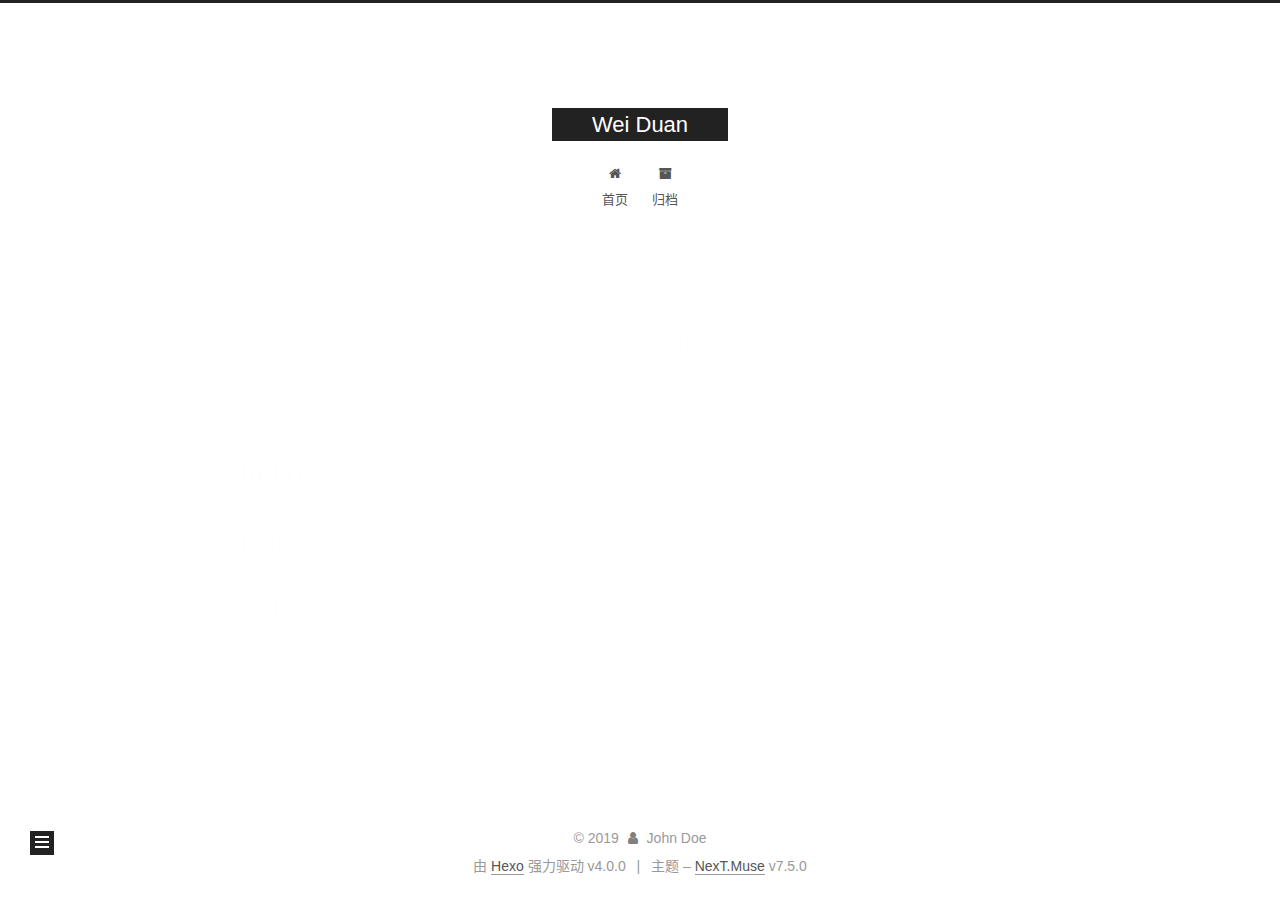
<file: 2019/11/10/hello-again/index.html>
<!DOCTYPE html>
<html lang="zh-CN">
<head>
  <meta charset="UTF-8">
<meta name="viewport" content="width=device-width, initial-scale=1, maximum-scale=2">
<meta name="theme-color" content="#222">
<meta name="generator" content="Hexo 4.0.0">
  <link rel="apple-touch-icon" sizes="180x180" href="/images/apple-touch-icon-next.png">
  <link rel="icon" type="image/png" sizes="32x32" href="/images/favicon-32x32-next.png">
  <link rel="icon" type="image/png" sizes="16x16" href="/images/favicon-16x16-next.png">
  <link rel="mask-icon" href="/images/logo.svg" color="#222">
  <link rel="alternate" href="/atom.xml" title="Wei Duan" type="application/atom+xml">

<link rel="stylesheet" href="/css/main.css">


<link rel="stylesheet" href="/lib/font-awesome/css/font-awesome.min.css">


<script id="hexo-configurations">
  var NexT = window.NexT || {};
  var CONFIG = {
    root: '/',
    scheme: 'Muse',
    version: '7.5.0',
    exturl: false,
    sidebar: {"position":"left","display":"post","offset":12,"onmobile":false},
    copycode: {"enable":false,"show_result":false,"style":null},
    back2top: {"enable":true,"sidebar":false,"scrollpercent":false},
    bookmark: {"enable":false,"color":"#222","save":"auto"},
    fancybox: false,
    mediumzoom: false,
    lazyload: false,
    pangu: false,
    algolia: {
      appID: '',
      apiKey: '',
      indexName: '',
      hits: {"per_page":10},
      labels: {"input_placeholder":"Search for Posts","hits_empty":"We didn't find any results for the search: ${query}","hits_stats":"${hits} results found in ${time} ms"}
    },
    localsearch: {"enable":false,"trigger":"auto","top_n_per_article":1,"unescape":false,"preload":false},
    path: '',
    motion: {"enable":true,"async":false,"transition":{"post_block":"fadeIn","post_header":"slideDownIn","post_body":"slideDownIn","coll_header":"slideLeftIn","sidebar":"slideUpIn"}},
    translation: {
      copy_button: '复制',
      copy_success: '复制成功',
      copy_failure: '复制失败'
    },
    sidebarPadding: 40
  };
</script>

  <meta name="description" content="hellohellohello">
<meta property="og:type" content="article">
<meta property="og:title" content="hello again">
<meta property="og:url" content="http:&#x2F;&#x2F;yoursite.com&#x2F;2019&#x2F;11&#x2F;10&#x2F;hello-again&#x2F;index.html">
<meta property="og:site_name" content="Wei Duan">
<meta property="og:description" content="hellohellohello">
<meta property="og:locale" content="zh-CN">
<meta property="og:updated_time" content="2019-11-09T17:59:06.300Z">
<meta name="twitter:card" content="summary">

<link rel="canonical" href="http://yoursite.com/2019/11/10/hello-again/">


<script id="page-configurations">
  // https://hexo.io/docs/variables.html
  CONFIG.page = {
    sidebar: "",
    isHome: false,
    isPost: true,
    isPage: false,
    isArchive: false
  };
</script>

  <title>hello again | Wei Duan</title>
  






  <noscript>
  <style>
  .use-motion .brand,
  .use-motion .menu-item,
  .sidebar-inner,
  .use-motion .post-block,
  .use-motion .pagination,
  .use-motion .comments,
  .use-motion .post-header,
  .use-motion .post-body,
  .use-motion .collection-header { opacity: initial; }

  .use-motion .site-title,
  .use-motion .site-subtitle {
    opacity: initial;
    top: initial;
  }

  .use-motion .logo-line-before i { left: initial; }
  .use-motion .logo-line-after i { right: initial; }
  </style>
</noscript>

</head>

<body itemscope itemtype="http://schema.org/WebPage">
  <div class="container use-motion">
    <div class="headband"></div>

    <header class="header" itemscope itemtype="http://schema.org/WPHeader">
      <div class="header-inner"><div class="site-brand-container">
  <div class="site-meta">

    <div>
      <a href="/" class="brand" rel="start">
        <span class="logo-line-before"><i></i></span>
        <span class="site-title">Wei Duan</span>
        <span class="logo-line-after"><i></i></span>
      </a>
    </div>
  </div>

  <div class="site-nav-toggle">
    <div class="toggle" aria-label="切换导航栏">
      <span class="toggle-line toggle-line-first"></span>
      <span class="toggle-line toggle-line-middle"></span>
      <span class="toggle-line toggle-line-last"></span>
    </div>
  </div>
</div>


<nav class="site-nav">
  
  <ul id="menu" class="menu">
        <li class="menu-item menu-item-home">

    <a href="/" rel="section"><i class="fa fa-fw fa-home"></i>首页</a>

  </li>
        <li class="menu-item menu-item-archives">

    <a href="/archives/" rel="section"><i class="fa fa-fw fa-archive"></i>归档</a>

  </li>
  </ul>

</nav>
</div>
    </header>

    
  <div class="back-to-top">
    <i class="fa fa-arrow-up"></i>
    <span>0%</span>
  </div>


    <main class="main">
      <div class="main-inner">
        <div class="content-wrap">
          

          <div class="content">
            

  <div class="posts-expand">
      
  
  
  <article itemscope itemtype="http://schema.org/Article" class="post-block " lang="zh-CN">
    <link itemprop="mainEntityOfPage" href="http://yoursite.com/2019/11/10/hello-again/">

    <span hidden itemprop="author" itemscope itemtype="http://schema.org/Person">
      <meta itemprop="image" content="/images/avatar.gif">
      <meta itemprop="name" content="John Doe">
      <meta itemprop="description" content="">
    </span>

    <span hidden itemprop="publisher" itemscope itemtype="http://schema.org/Organization">
      <meta itemprop="name" content="Wei Duan">
    </span>
      <header class="post-header">
        <h1 class="post-title" itemprop="name headline">
          hello again
        </h1>

        <div class="post-meta">
            <span class="post-meta-item">
              <span class="post-meta-item-icon">
                <i class="fa fa-calendar-o"></i>
              </span>
              <span class="post-meta-item-text">发表于</span>
              

              <time title="创建时间：2019-11-10 01:58:20 / 修改时间：01:59:06" itemprop="dateCreated datePublished" datetime="2019-11-10T01:58:20+08:00">2019-11-10</time>
            </span>

          

        </div>
      </header>

    
    
    
    <div class="post-body" itemprop="articleBody">

      
        <h1 id="hello"><a href="#hello" class="headerlink" title="hello"></a>hello</h1><h2 id="hello-1"><a href="#hello-1" class="headerlink" title="hello"></a>hello</h2><h3 id="hello-2"><a href="#hello-2" class="headerlink" title="hello"></a>hello</h3>
    </div>

    
    
    

      <footer class="post-footer">

        

      </footer>
    
  </article>
  
  
  

  </div>


          </div>
          

        </div>
          
  
  <div class="toggle sidebar-toggle">
    <span class="toggle-line toggle-line-first"></span>
    <span class="toggle-line toggle-line-middle"></span>
    <span class="toggle-line toggle-line-last"></span>
  </div>

  <aside class="sidebar">
    <div class="sidebar-inner">

      <ul class="sidebar-nav motion-element">
        <li class="sidebar-nav-toc">
          文章目录
        </li>
        <li class="sidebar-nav-overview">
          站点概览
        </li>
      </ul>

      <!--noindex-->
      <div class="post-toc-wrap sidebar-panel">
          <div class="post-toc motion-element"><ol class="nav"><li class="nav-item nav-level-1"><a class="nav-link" href="#hello"><span class="nav-number">1.</span> <span class="nav-text">hello</span></a><ol class="nav-child"><li class="nav-item nav-level-2"><a class="nav-link" href="#hello-1"><span class="nav-number">1.1.</span> <span class="nav-text">hello</span></a><ol class="nav-child"><li class="nav-item nav-level-3"><a class="nav-link" href="#hello-2"><span class="nav-number">1.1.1.</span> <span class="nav-text">hello</span></a></li></ol></li></ol></li></ol></div>
      </div>
      <!--/noindex-->

      <div class="site-overview-wrap sidebar-panel">
        <div class="site-author motion-element" itemprop="author" itemscope itemtype="http://schema.org/Person">
  <p class="site-author-name" itemprop="name">John Doe</p>
  <div class="site-description" itemprop="description"></div>
</div>
<div class="site-state-wrap motion-element">
  <nav class="site-state">
      <div class="site-state-item site-state-posts">
          <a href="/archives/">
        
          <span class="site-state-item-count">1</span>
          <span class="site-state-item-name">日志</span>
        </a>
      </div>
  </nav>
</div>
  <div class="feed-link motion-element">
    <a href="/atom.xml" rel="alternate">
      <i class="fa fa-rss"></i>RSS
    </a>
  </div>



      </div>

    </div>
  </aside>
  <div id="sidebar-dimmer"></div>


      </div>
    </main>

    <footer class="footer">
      <div class="footer-inner">
        

<div class="copyright">
  
  &copy; 
  <span itemprop="copyrightYear">2019</span>
  <span class="with-love">
    <i class="fa fa-user"></i>
  </span>
  <span class="author" itemprop="copyrightHolder">John Doe</span>
</div>
  <div class="powered-by">由 <a href="https://hexo.io/" class="theme-link" rel="noopener" target="_blank">Hexo</a> 强力驱动 v4.0.0
  </div>
  <span class="post-meta-divider">|</span>
  <div class="theme-info">主题 – <a href="https://muse.theme-next.org/" class="theme-link" rel="noopener" target="_blank">NexT.Muse</a> v7.5.0
  </div>

        












        
      </div>
    </footer>
  </div>

  
  <script src="/lib/anime.min.js"></script>
  <script src="/lib/velocity/velocity.min.js"></script>
  <script src="/lib/velocity/velocity.ui.min.js"></script>
<script src="/js/utils.js"></script><script src="/js/motion.js"></script>
<script src="/js/schemes/muse.js"></script>
<script src="/js/next-boot.js"></script>



  
















  

  

</body>
</html>
</file>
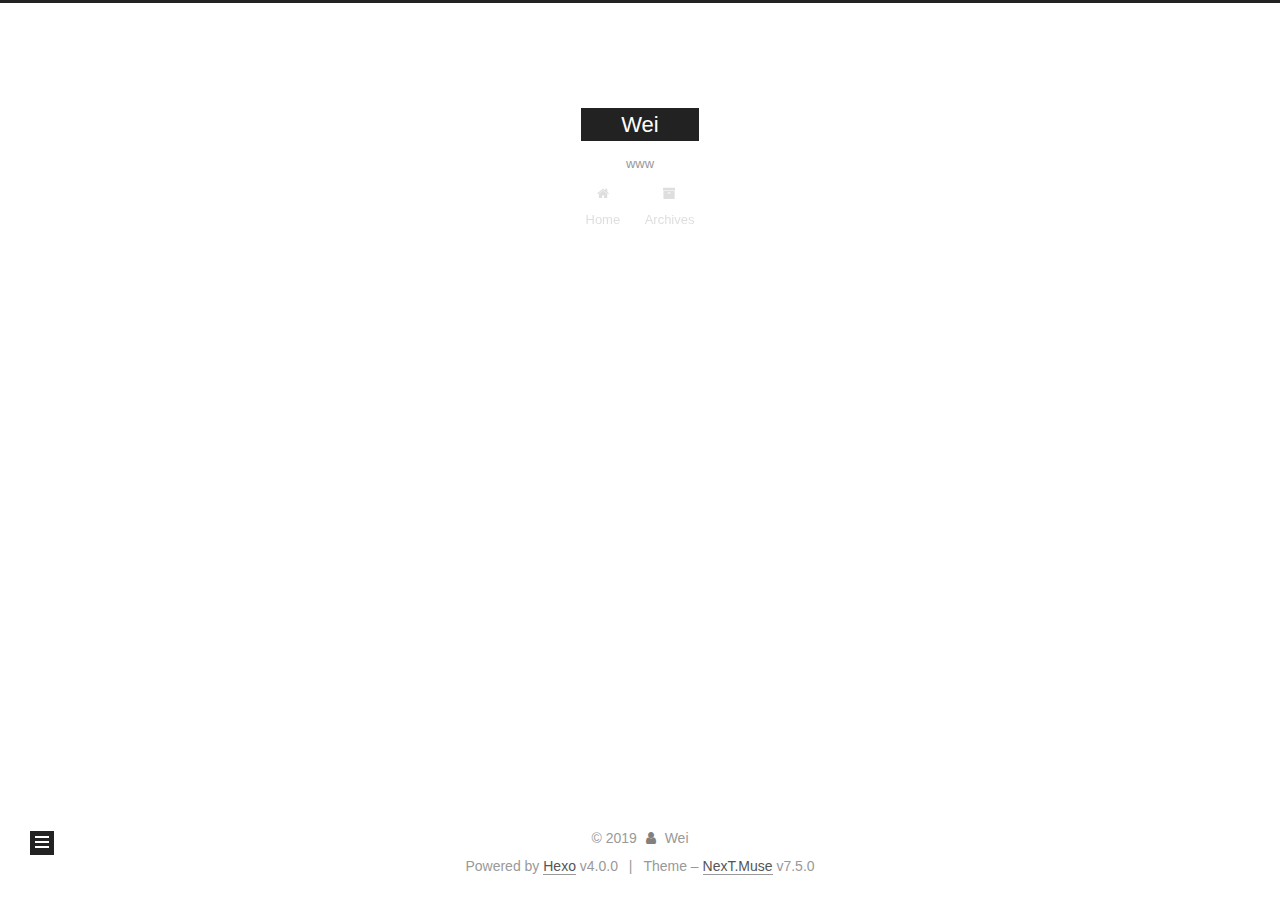
<file: 2019/11/10/hey/index.html>
<!DOCTYPE html>
<html lang="en">
<head>
  <meta charset="UTF-8">
<meta name="viewport" content="width=device-width, initial-scale=1, maximum-scale=2">
<meta name="theme-color" content="#222">
<meta name="generator" content="Hexo 4.0.0">
  <link rel="apple-touch-icon" sizes="180x180" href="/images/apple-touch-icon-next.png">
  <link rel="icon" type="image/png" sizes="32x32" href="/images/favicon-32x32-next.png">
  <link rel="icon" type="image/png" sizes="16x16" href="/images/favicon-16x16-next.png">
  <link rel="mask-icon" href="/images/logo.svg" color="#222">
  <link rel="alternate" href="/atom.xml" title="Wei" type="application/atom+xml">

<link rel="stylesheet" href="/css/main.css">


<link rel="stylesheet" href="/lib/font-awesome/css/font-awesome.min.css">


<script id="hexo-configurations">
  var NexT = window.NexT || {};
  var CONFIG = {
    root: '/',
    scheme: 'Muse',
    version: '7.5.0',
    exturl: false,
    sidebar: {"position":"left","display":"post","offset":12,"onmobile":false},
    copycode: {"enable":false,"show_result":false,"style":null},
    back2top: {"enable":true,"sidebar":false,"scrollpercent":false},
    bookmark: {"enable":false,"color":"#222","save":"auto"},
    fancybox: false,
    mediumzoom: false,
    lazyload: false,
    pangu: false,
    algolia: {
      appID: '',
      apiKey: '',
      indexName: '',
      hits: {"per_page":10},
      labels: {"input_placeholder":"Search for Posts","hits_empty":"We didn't find any results for the search: ${query}","hits_stats":"${hits} results found in ${time} ms"}
    },
    localsearch: {"enable":false,"trigger":"auto","top_n_per_article":1,"unescape":false,"preload":false},
    path: '',
    motion: {"enable":true,"async":false,"transition":{"post_block":"fadeIn","post_header":"slideDownIn","post_body":"slideDownIn","coll_header":"slideLeftIn","sidebar":"slideUpIn"}},
    translation: {
      copy_button: 'Copy',
      copy_success: 'Copied',
      copy_failure: 'Copy failed'
    },
    sidebarPadding: 40
  };
</script>

  <meta name="description" content="wwwwww">
<meta name="keywords" content="WwW">
<meta property="og:type" content="article">
<meta property="og:title" content="hey">
<meta property="og:url" content="http:&#x2F;&#x2F;yoursite.com&#x2F;2019&#x2F;11&#x2F;10&#x2F;hey&#x2F;index.html">
<meta property="og:site_name" content="Wei">
<meta property="og:description" content="wwwwww">
<meta property="og:locale" content="en">
<meta property="og:updated_time" content="2019-11-09T18:35:14.540Z">
<meta name="twitter:card" content="summary">

<link rel="canonical" href="http://yoursite.com/2019/11/10/hey/">


<script id="page-configurations">
  // https://hexo.io/docs/variables.html
  CONFIG.page = {
    sidebar: "",
    isHome: false,
    isPost: true,
    isPage: false,
    isArchive: false
  };
</script>

  <title>hey | Wei</title>
  






  <noscript>
  <style>
  .use-motion .brand,
  .use-motion .menu-item,
  .sidebar-inner,
  .use-motion .post-block,
  .use-motion .pagination,
  .use-motion .comments,
  .use-motion .post-header,
  .use-motion .post-body,
  .use-motion .collection-header { opacity: initial; }

  .use-motion .site-title,
  .use-motion .site-subtitle {
    opacity: initial;
    top: initial;
  }

  .use-motion .logo-line-before i { left: initial; }
  .use-motion .logo-line-after i { right: initial; }
  </style>
</noscript>

</head>

<body itemscope itemtype="http://schema.org/WebPage">
  <div class="container use-motion">
    <div class="headband"></div>

    <header class="header" itemscope itemtype="http://schema.org/WPHeader">
      <div class="header-inner"><div class="site-brand-container">
  <div class="site-meta">

    <div>
      <a href="/" class="brand" rel="start">
        <span class="logo-line-before"><i></i></span>
        <span class="site-title">Wei</span>
        <span class="logo-line-after"><i></i></span>
      </a>
    </div>
        <p class="site-subtitle">www</p>
  </div>

  <div class="site-nav-toggle">
    <div class="toggle" aria-label="Toggle navigation bar">
      <span class="toggle-line toggle-line-first"></span>
      <span class="toggle-line toggle-line-middle"></span>
      <span class="toggle-line toggle-line-last"></span>
    </div>
  </div>
</div>


<nav class="site-nav">
  
  <ul id="menu" class="menu">
        <li class="menu-item menu-item-home">

    <a href="/" rel="section"><i class="fa fa-fw fa-home"></i>Home</a>

  </li>
        <li class="menu-item menu-item-archives">

    <a href="/archives/" rel="section"><i class="fa fa-fw fa-archive"></i>Archives</a>

  </li>
  </ul>

</nav>
</div>
    </header>

    
  <div class="back-to-top">
    <i class="fa fa-arrow-up"></i>
    <span>0%</span>
  </div>


    <main class="main">
      <div class="main-inner">
        <div class="content-wrap">
          

          <div class="content">
            

  <div class="posts-expand">
      
  
  
  <article itemscope itemtype="http://schema.org/Article" class="post-block " lang="en">
    <link itemprop="mainEntityOfPage" href="http://yoursite.com/2019/11/10/hey/">

    <span hidden itemprop="author" itemscope itemtype="http://schema.org/Person">
      <meta itemprop="image" content="/images/avatar.gif">
      <meta itemprop="name" content="Wei">
      <meta itemprop="description" content="wwwwww">
    </span>

    <span hidden itemprop="publisher" itemscope itemtype="http://schema.org/Organization">
      <meta itemprop="name" content="Wei">
    </span>
      <header class="post-header">
        <h1 class="post-title" itemprop="name headline">
          hey
        </h1>

        <div class="post-meta">
            <span class="post-meta-item">
              <span class="post-meta-item-icon">
                <i class="fa fa-calendar-o"></i>
              </span>
              <span class="post-meta-item-text">Posted on</span>
              

              <time title="Created: 2019-11-10 02:14:25 / Modified: 02:35:14" itemprop="dateCreated datePublished" datetime="2019-11-10T02:14:25+08:00">2019-11-10</time>
            </span>

          

        </div>
      </header>

    
    
    
    <div class="post-body" itemprop="articleBody">

      
        
    </div>

    
    
    

      <footer class="post-footer">

        

      </footer>
    
  </article>
  
  
  

  </div>


          </div>
          

        </div>
          
  
  <div class="toggle sidebar-toggle">
    <span class="toggle-line toggle-line-first"></span>
    <span class="toggle-line toggle-line-middle"></span>
    <span class="toggle-line toggle-line-last"></span>
  </div>

  <aside class="sidebar">
    <div class="sidebar-inner">

      <ul class="sidebar-nav motion-element">
        <li class="sidebar-nav-toc">
          Table of Contents
        </li>
        <li class="sidebar-nav-overview">
          Overview
        </li>
      </ul>

      <!--noindex-->
      <div class="post-toc-wrap sidebar-panel">
      </div>
      <!--/noindex-->

      <div class="site-overview-wrap sidebar-panel">
        <div class="site-author motion-element" itemprop="author" itemscope itemtype="http://schema.org/Person">
  <p class="site-author-name" itemprop="name">Wei</p>
  <div class="site-description" itemprop="description">wwwwww</div>
</div>
<div class="site-state-wrap motion-element">
  <nav class="site-state">
      <div class="site-state-item site-state-posts">
          <a href="/archives/">
        
          <span class="site-state-item-count">1</span>
          <span class="site-state-item-name">posts</span>
        </a>
      </div>
  </nav>
</div>
  <div class="feed-link motion-element">
    <a href="/atom.xml" rel="alternate">
      <i class="fa fa-rss"></i>RSS
    </a>
  </div>



      </div>

    </div>
  </aside>
  <div id="sidebar-dimmer"></div>


      </div>
    </main>

    <footer class="footer">
      <div class="footer-inner">
        

<div class="copyright">
  
  &copy; 
  <span itemprop="copyrightYear">2019</span>
  <span class="with-love">
    <i class="fa fa-user"></i>
  </span>
  <span class="author" itemprop="copyrightHolder">Wei</span>
</div>
  <div class="powered-by">Powered by <a href="https://hexo.io/" class="theme-link" rel="noopener" target="_blank">Hexo</a> v4.0.0
  </div>
  <span class="post-meta-divider">|</span>
  <div class="theme-info">Theme – <a href="https://muse.theme-next.org/" class="theme-link" rel="noopener" target="_blank">NexT.Muse</a> v7.5.0
  </div>

        












        
      </div>
    </footer>
  </div>

  
  <script src="/lib/anime.min.js"></script>
  <script src="/lib/velocity/velocity.min.js"></script>
  <script src="/lib/velocity/velocity.ui.min.js"></script>
<script src="/js/utils.js"></script><script src="/js/motion.js"></script>
<script src="/js/schemes/muse.js"></script>
<script src="/js/next-boot.js"></script>



  
















  

  

</body>
</html>
</file>
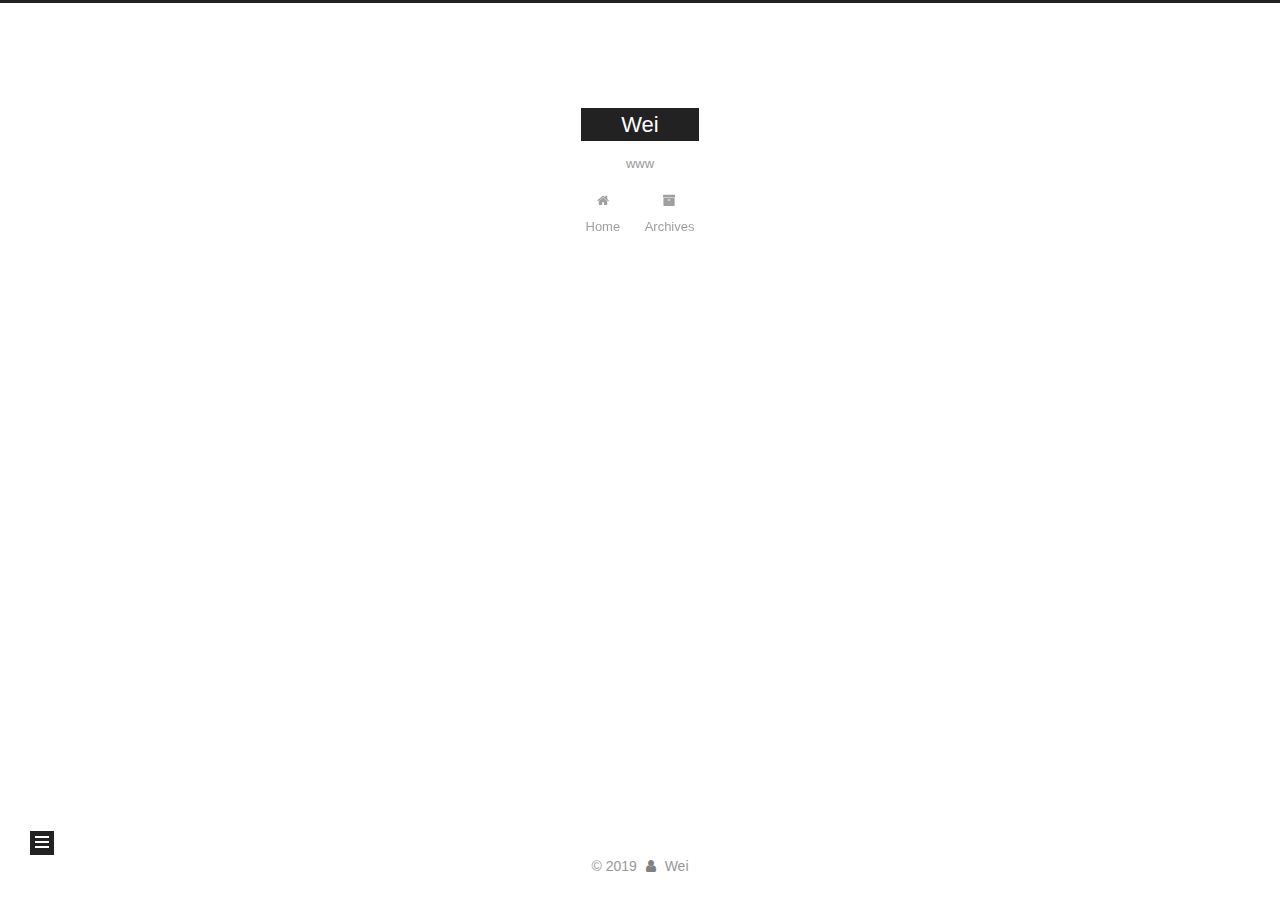
<file: 2019/11/10/hi/index.html>
<!DOCTYPE html>
<html lang="en">
<head>
  <meta charset="UTF-8">
<meta name="viewport" content="width=device-width, initial-scale=1, maximum-scale=2">
<meta name="theme-color" content="#222">
<meta name="generator" content="Hexo 4.0.0">
  <link rel="apple-touch-icon" sizes="180x180" href="/favicon.png">
  <link rel="icon" type="image/png" sizes="32x32" href="/images/favicon.png">
  <link rel="icon" type="image/png" sizes="16x16" href="/images/favicon.png">
  <link rel="mask-icon" href="/favicon.png" color="#222">
  <link rel="alternate" href="/atom.xml" title="Wei" type="application/atom+xml">

<link rel="stylesheet" href="/css/main.css">


<link rel="stylesheet" href="/lib/font-awesome/css/font-awesome.min.css">


<script id="hexo-configurations">
  var NexT = window.NexT || {};
  var CONFIG = {
    root: '/',
    scheme: 'Muse',
    version: '7.5.0',
    exturl: false,
    sidebar: {"position":"left","display":"post","offset":12,"onmobile":false},
    copycode: {"enable":false,"show_result":false,"style":null},
    back2top: {"enable":true,"sidebar":false,"scrollpercent":false},
    bookmark: {"enable":false,"color":"#222","save":"auto"},
    fancybox: false,
    mediumzoom: false,
    lazyload: false,
    pangu: false,
    algolia: {
      appID: '',
      apiKey: '',
      indexName: '',
      hits: {"per_page":10},
      labels: {"input_placeholder":"Search for Posts","hits_empty":"We didn't find any results for the search: ${query}","hits_stats":"${hits} results found in ${time} ms"}
    },
    localsearch: {"enable":false,"trigger":"auto","top_n_per_article":1,"unescape":false,"preload":false},
    path: '',
    motion: {"enable":true,"async":false,"transition":{"post_block":"fadeIn","post_header":"slideDownIn","post_body":"slideDownIn","coll_header":"slideLeftIn","sidebar":"slideUpIn"}},
    translation: {
      copy_button: 'Copy',
      copy_success: 'Copied',
      copy_failure: 'Copy failed'
    },
    sidebarPadding: 40
  };
</script>

  <meta name="description" content="wwwwww">
<meta name="keywords" content="WwW">
<meta property="og:type" content="article">
<meta property="og:title" content="hi">
<meta property="og:url" content="http:&#x2F;&#x2F;yoursite.com&#x2F;2019&#x2F;11&#x2F;10&#x2F;hi&#x2F;index.html">
<meta property="og:site_name" content="Wei">
<meta property="og:description" content="wwwwww">
<meta property="og:locale" content="en">
<meta property="og:updated_time" content="2019-11-10T02:29:18.618Z">
<meta name="twitter:card" content="summary">

<link rel="canonical" href="http://yoursite.com/2019/11/10/hi/">


<script id="page-configurations">
  // https://hexo.io/docs/variables.html
  CONFIG.page = {
    sidebar: "",
    isHome: false,
    isPost: true,
    isPage: false,
    isArchive: false
  };
</script>

  <title>hi | Wei</title>
  






  <noscript>
  <style>
  .use-motion .brand,
  .use-motion .menu-item,
  .sidebar-inner,
  .use-motion .post-block,
  .use-motion .pagination,
  .use-motion .comments,
  .use-motion .post-header,
  .use-motion .post-body,
  .use-motion .collection-header { opacity: initial; }

  .use-motion .site-title,
  .use-motion .site-subtitle {
    opacity: initial;
    top: initial;
  }

  .use-motion .logo-line-before i { left: initial; }
  .use-motion .logo-line-after i { right: initial; }
  </style>
</noscript>

</head>

<body itemscope itemtype="http://schema.org/WebPage">
  <div class="container use-motion">
    <div class="headband"></div>

    <header class="header" itemscope itemtype="http://schema.org/WPHeader">
      <div class="header-inner"><div class="site-brand-container">
  <div class="site-meta">

    <div>
      <a href="/" class="brand" rel="start">
        <span class="logo-line-before"><i></i></span>
        <span class="site-title">Wei</span>
        <span class="logo-line-after"><i></i></span>
      </a>
    </div>
        <p class="site-subtitle">www</p>
  </div>

  <div class="site-nav-toggle">
    <div class="toggle" aria-label="Toggle navigation bar">
      <span class="toggle-line toggle-line-first"></span>
      <span class="toggle-line toggle-line-middle"></span>
      <span class="toggle-line toggle-line-last"></span>
    </div>
  </div>
</div>


<nav class="site-nav">
  
  <ul id="menu" class="menu">
        <li class="menu-item menu-item-home">

    <a href="/" rel="section"><i class="fa fa-fw fa-home"></i>Home</a>

  </li>
        <li class="menu-item menu-item-archives">

    <a href="/archives/" rel="section"><i class="fa fa-fw fa-archive"></i>Archives</a>

  </li>
  </ul>

</nav>
</div>
    </header>

    
  <div class="back-to-top">
    <i class="fa fa-arrow-up"></i>
    <span>0%</span>
  </div>


    <main class="main">
      <div class="main-inner">
        <div class="content-wrap">
          

          <div class="content">
            

  <div class="posts-expand">
      
  
  
  <article itemscope itemtype="http://schema.org/Article" class="post-block " lang="en">
    <link itemprop="mainEntityOfPage" href="http://yoursite.com/2019/11/10/hi/">

    <span hidden itemprop="author" itemscope itemtype="http://schema.org/Person">
      <meta itemprop="image" content="/images/avatar.gif">
      <meta itemprop="name" content="Wei">
      <meta itemprop="description" content="wwwwww">
    </span>

    <span hidden itemprop="publisher" itemscope itemtype="http://schema.org/Organization">
      <meta itemprop="name" content="Wei">
    </span>
      <header class="post-header">
        <h1 class="post-title" itemprop="name headline">
          hi
        </h1>

        <div class="post-meta">
            <span class="post-meta-item">
              <span class="post-meta-item-icon">
                <i class="fa fa-calendar-o"></i>
              </span>
              <span class="post-meta-item-text">Posted on</span>
              

              <time title="Created: 2019-11-10 02:14:25 / Modified: 10:29:18" itemprop="dateCreated datePublished" datetime="2019-11-10T02:14:25+08:00">2019-11-10</time>
            </span>

          

        </div>
      </header>

    
    
    
    <div class="post-body" itemprop="articleBody">

      
        
    </div>

    
    
    

      <footer class="post-footer">

        

      </footer>
    
  </article>
  
  
  

  </div>


          </div>
          

        </div>
          
  
  <div class="toggle sidebar-toggle">
    <span class="toggle-line toggle-line-first"></span>
    <span class="toggle-line toggle-line-middle"></span>
    <span class="toggle-line toggle-line-last"></span>
  </div>

  <aside class="sidebar">
    <div class="sidebar-inner">

      <ul class="sidebar-nav motion-element">
        <li class="sidebar-nav-toc">
          Table of Contents
        </li>
        <li class="sidebar-nav-overview">
          Overview
        </li>
      </ul>

      <!--noindex-->
      <div class="post-toc-wrap sidebar-panel">
      </div>
      <!--/noindex-->

      <div class="site-overview-wrap sidebar-panel">
        <div class="site-author motion-element" itemprop="author" itemscope itemtype="http://schema.org/Person">
  <p class="site-author-name" itemprop="name">Wei</p>
  <div class="site-description" itemprop="description">wwwwww</div>
</div>
<div class="site-state-wrap motion-element">
  <nav class="site-state">
      <div class="site-state-item site-state-posts">
          <a href="/archives/">
        
          <span class="site-state-item-count">1</span>
          <span class="site-state-item-name">posts</span>
        </a>
      </div>
  </nav>
</div>
  <div class="feed-link motion-element">
    <a href="/atom.xml" rel="alternate">
      <i class="fa fa-rss"></i>RSS
    </a>
  </div>



      </div>

    </div>
  </aside>
  <div id="sidebar-dimmer"></div>


      </div>
    </main>

    <footer class="footer">
      <div class="footer-inner">
        

<div class="copyright">
  
  &copy; 
  <span itemprop="copyrightYear">2019</span>
  <span class="with-love">
    <i class="fa fa-user"></i>
  </span>
  <span class="author" itemprop="copyrightHolder">Wei</span>
</div>

        












        
      </div>
    </footer>
  </div>

  
  <script src="/lib/anime.min.js"></script>
  <script src="/lib/velocity/velocity.min.js"></script>
  <script src="/lib/velocity/velocity.ui.min.js"></script>
<script src="/js/utils.js"></script><script src="/js/motion.js"></script>
<script src="/js/schemes/muse.js"></script>
<script src="/js/next-boot.js"></script>



  
















  

  

</body>
</html>
</file>
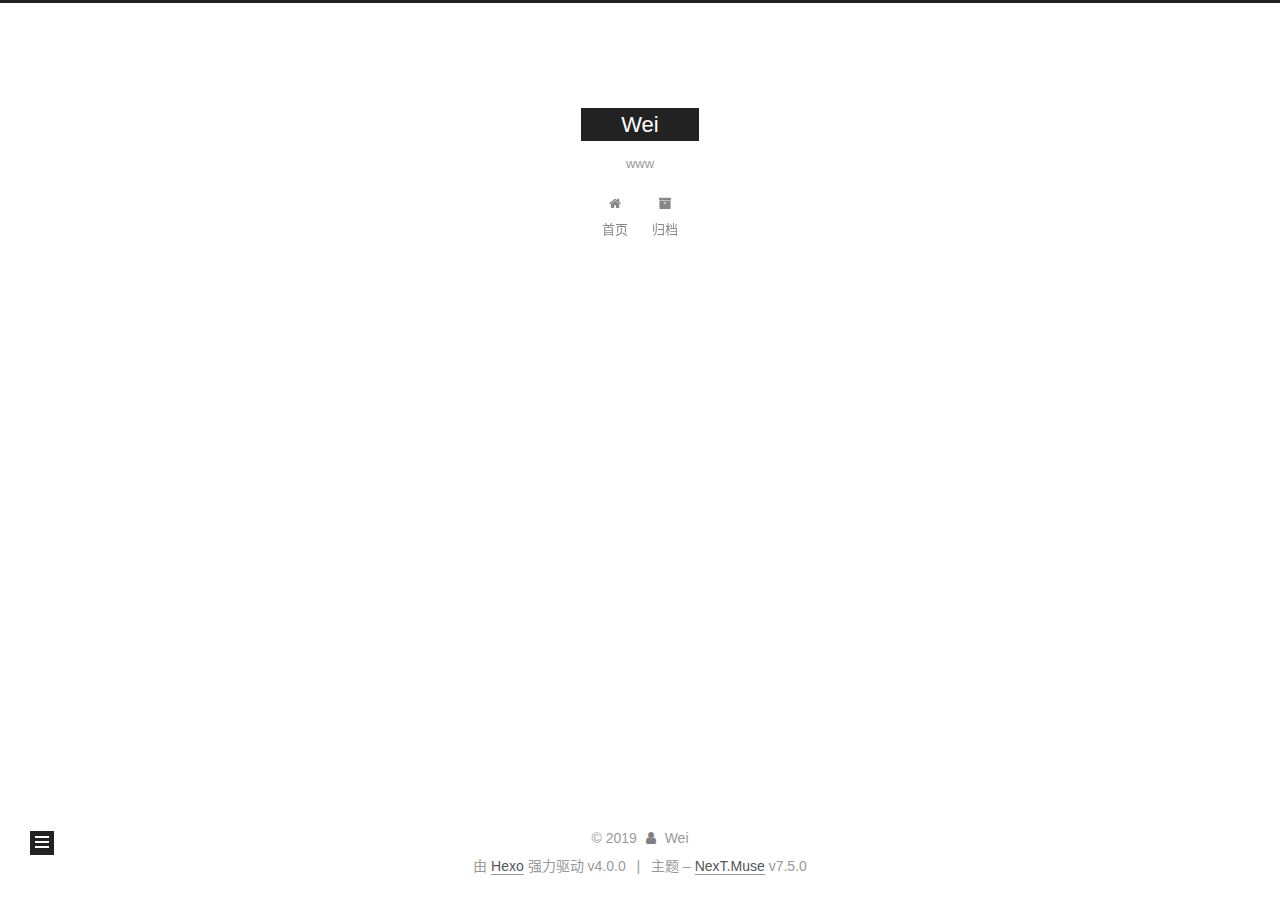
<file: 2019/11/11/hey/index.html>
<!DOCTYPE html>
<html lang="zh-CN">
<head>
  <meta charset="UTF-8">
<meta name="viewport" content="width=device-width, initial-scale=1, maximum-scale=2">
<meta name="theme-color" content="#222">
<meta name="generator" content="Hexo 4.0.0">
  <link rel="apple-touch-icon" sizes="180x180" href="/images/apple-touch-icon-next.png">
  <link rel="icon" type="image/png" sizes="32x32" href="/images/favicon-32x32-next.png">
  <link rel="icon" type="image/png" sizes="16x16" href="/images/favicon-16x16-next.png">
  <link rel="mask-icon" href="/images/logo.svg" color="#222">
  <link rel="alternate" href="/atom.xml" title="Wei" type="application/atom+xml">

<link rel="stylesheet" href="/css/main.css">


<link rel="stylesheet" href="/lib/font-awesome/css/font-awesome.min.css">


<script id="hexo-configurations">
  var NexT = window.NexT || {};
  var CONFIG = {
    root: '/',
    scheme: 'Muse',
    version: '7.5.0',
    exturl: false,
    sidebar: {"position":"left","display":"post","offset":12,"onmobile":false},
    copycode: {"enable":false,"show_result":false,"style":null},
    back2top: {"enable":true,"sidebar":false,"scrollpercent":false},
    bookmark: {"enable":false,"color":"#222","save":"auto"},
    fancybox: false,
    mediumzoom: false,
    lazyload: false,
    pangu: false,
    algolia: {
      appID: '',
      apiKey: '',
      indexName: '',
      hits: {"per_page":10},
      labels: {"input_placeholder":"Search for Posts","hits_empty":"We didn't find any results for the search: ${query}","hits_stats":"${hits} results found in ${time} ms"}
    },
    localsearch: {"enable":false,"trigger":"auto","top_n_per_article":1,"unescape":false,"preload":false},
    path: '',
    motion: {"enable":true,"async":false,"transition":{"post_block":"fadeIn","post_header":"slideDownIn","post_body":"slideDownIn","coll_header":"slideLeftIn","sidebar":"slideUpIn"}},
    translation: {
      copy_button: '复制',
      copy_success: '复制成功',
      copy_failure: '复制失败'
    },
    sidebarPadding: 40
  };
</script>

  <meta name="description" content="wwwwww">
<meta name="keywords" content="WwW">
<meta property="og:type" content="article">
<meta property="og:title" content="hey">
<meta property="og:url" content="http:&#x2F;&#x2F;yoursite.com&#x2F;2019&#x2F;11&#x2F;11&#x2F;hey&#x2F;index.html">
<meta property="og:site_name" content="Wei">
<meta property="og:description" content="wwwwww">
<meta property="og:locale" content="zh-CN">
<meta property="og:updated_time" content="2019-11-09T18:28:09.988Z">
<meta name="twitter:card" content="summary">

<link rel="canonical" href="http://yoursite.com/2019/11/11/hey/">


<script id="page-configurations">
  // https://hexo.io/docs/variables.html
  CONFIG.page = {
    sidebar: "",
    isHome: false,
    isPost: true,
    isPage: false,
    isArchive: false
  };
</script>

  <title>hey | Wei</title>
  






  <noscript>
  <style>
  .use-motion .brand,
  .use-motion .menu-item,
  .sidebar-inner,
  .use-motion .post-block,
  .use-motion .pagination,
  .use-motion .comments,
  .use-motion .post-header,
  .use-motion .post-body,
  .use-motion .collection-header { opacity: initial; }

  .use-motion .site-title,
  .use-motion .site-subtitle {
    opacity: initial;
    top: initial;
  }

  .use-motion .logo-line-before i { left: initial; }
  .use-motion .logo-line-after i { right: initial; }
  </style>
</noscript>

</head>

<body itemscope itemtype="http://schema.org/WebPage">
  <div class="container use-motion">
    <div class="headband"></div>

    <header class="header" itemscope itemtype="http://schema.org/WPHeader">
      <div class="header-inner"><div class="site-brand-container">
  <div class="site-meta">

    <div>
      <a href="/" class="brand" rel="start">
        <span class="logo-line-before"><i></i></span>
        <span class="site-title">Wei</span>
        <span class="logo-line-after"><i></i></span>
      </a>
    </div>
        <p class="site-subtitle">www</p>
  </div>

  <div class="site-nav-toggle">
    <div class="toggle" aria-label="切换导航栏">
      <span class="toggle-line toggle-line-first"></span>
      <span class="toggle-line toggle-line-middle"></span>
      <span class="toggle-line toggle-line-last"></span>
    </div>
  </div>
</div>


<nav class="site-nav">
  
  <ul id="menu" class="menu">
        <li class="menu-item menu-item-home">

    <a href="/" rel="section"><i class="fa fa-fw fa-home"></i>首页</a>

  </li>
        <li class="menu-item menu-item-archives">

    <a href="/archives/" rel="section"><i class="fa fa-fw fa-archive"></i>归档</a>

  </li>
  </ul>

</nav>
</div>
    </header>

    
  <div class="back-to-top">
    <i class="fa fa-arrow-up"></i>
    <span>0%</span>
  </div>


    <main class="main">
      <div class="main-inner">
        <div class="content-wrap">
          

          <div class="content">
            

  <div class="posts-expand">
      
  
  
  <article itemscope itemtype="http://schema.org/Article" class="post-block " lang="zh-CN">
    <link itemprop="mainEntityOfPage" href="http://yoursite.com/2019/11/11/hey/">

    <span hidden itemprop="author" itemscope itemtype="http://schema.org/Person">
      <meta itemprop="image" content="/images/avatar.gif">
      <meta itemprop="name" content="Wei">
      <meta itemprop="description" content="wwwwww">
    </span>

    <span hidden itemprop="publisher" itemscope itemtype="http://schema.org/Organization">
      <meta itemprop="name" content="Wei">
    </span>
      <header class="post-header">
        <h1 class="post-title" itemprop="name headline">
          hey
        </h1>

        <div class="post-meta">
            <span class="post-meta-item">
              <span class="post-meta-item-icon">
                <i class="fa fa-calendar-o"></i>
              </span>
              <span class="post-meta-item-text">发表于</span>

              <time title="创建时间：2019-11-11 02:14:25" itemprop="dateCreated datePublished" datetime="2019-11-11T02:14:25+08:00">2019-11-11</time>
            </span>
              <span class="post-meta-item">
                <span class="post-meta-item-icon">
                  <i class="fa fa-calendar-check-o"></i>
                </span>
                <span class="post-meta-item-text">更新于</span>
                <time title="修改时间：2019-11-10 02:28:09" itemprop="dateModified" datetime="2019-11-10T02:28:09+08:00">2019-11-10</time>
              </span>

          

        </div>
      </header>

    
    
    
    <div class="post-body" itemprop="articleBody">

      
        
    </div>

    
    
    

      <footer class="post-footer">

        

      </footer>
    
  </article>
  
  
  

  </div>


          </div>
          

        </div>
          
  
  <div class="toggle sidebar-toggle">
    <span class="toggle-line toggle-line-first"></span>
    <span class="toggle-line toggle-line-middle"></span>
    <span class="toggle-line toggle-line-last"></span>
  </div>

  <aside class="sidebar">
    <div class="sidebar-inner">

      <ul class="sidebar-nav motion-element">
        <li class="sidebar-nav-toc">
          文章目录
        </li>
        <li class="sidebar-nav-overview">
          站点概览
        </li>
      </ul>

      <!--noindex-->
      <div class="post-toc-wrap sidebar-panel">
      </div>
      <!--/noindex-->

      <div class="site-overview-wrap sidebar-panel">
        <div class="site-author motion-element" itemprop="author" itemscope itemtype="http://schema.org/Person">
  <p class="site-author-name" itemprop="name">Wei</p>
  <div class="site-description" itemprop="description">wwwwww</div>
</div>
<div class="site-state-wrap motion-element">
  <nav class="site-state">
      <div class="site-state-item site-state-posts">
          <a href="/archives/">
        
          <span class="site-state-item-count">1</span>
          <span class="site-state-item-name">日志</span>
        </a>
      </div>
  </nav>
</div>
  <div class="feed-link motion-element">
    <a href="/atom.xml" rel="alternate">
      <i class="fa fa-rss"></i>RSS
    </a>
  </div>



      </div>

    </div>
  </aside>
  <div id="sidebar-dimmer"></div>


      </div>
    </main>

    <footer class="footer">
      <div class="footer-inner">
        

<div class="copyright">
  
  &copy; 
  <span itemprop="copyrightYear">2019</span>
  <span class="with-love">
    <i class="fa fa-user"></i>
  </span>
  <span class="author" itemprop="copyrightHolder">Wei</span>
</div>
  <div class="powered-by">由 <a href="https://hexo.io/" class="theme-link" rel="noopener" target="_blank">Hexo</a> 强力驱动 v4.0.0
  </div>
  <span class="post-meta-divider">|</span>
  <div class="theme-info">主题 – <a href="https://muse.theme-next.org/" class="theme-link" rel="noopener" target="_blank">NexT.Muse</a> v7.5.0
  </div>

        












        
      </div>
    </footer>
  </div>

  
  <script src="/lib/anime.min.js"></script>
  <script src="/lib/velocity/velocity.min.js"></script>
  <script src="/lib/velocity/velocity.ui.min.js"></script>
<script src="/js/utils.js"></script><script src="/js/motion.js"></script>
<script src="/js/schemes/muse.js"></script>
<script src="/js/next-boot.js"></script>



  
















  

  

</body>
</html>
</file>
<file: css/main.css>
html {
  line-height: 1.15; /* 1 */
  -webkit-text-size-adjust: 100%; /* 2 */
}
body {
  margin: 0;
}
main {
  display: block;
}
h1 {
  font-size: 2em;
  margin: 0.67em 0;
}
hr {
  box-sizing: content-box; /* 1 */
  height: 0; /* 1 */
  overflow: visible; /* 2 */
}
pre {
  font-family: monospace, monospace; /* 1 */
  font-size: 1em; /* 2 */
}
a {
  background: transparent;
}
abbr[title] {
  border-bottom: none; /* 1 */
  text-decoration: underline; /* 2 */
  text-decoration: underline dotted; /* 2 */
}
b,
strong {
  font-weight: bolder;
}
code,
kbd,
samp {
  font-family: monospace, monospace; /* 1 */
  font-size: 1em; /* 2 */
}
small {
  font-size: 80%;
}
sub,
sup {
  font-size: 75%;
  line-height: 0;
  position: relative;
  vertical-align: baseline;
}
sub {
  bottom: -0.25em;
}
sup {
  top: -0.5em;
}
img {
  border-style: none;
}
button,
input,
optgroup,
select,
textarea {
  font-family: inherit; /* 1 */
  font-size: 100%; /* 1 */
  line-height: 1.15; /* 1 */
  margin: 0; /* 2 */
}
button,
input {
/* 1 */
  overflow: visible;
}
button,
select {
/* 1 */
  text-transform: none;
}
button,
[type='button'],
[type='reset'],
[type='submit'] {
  -webkit-appearance: button;
}
button::-moz-focus-inner,
[type='button']::-moz-focus-inner,
[type='reset']::-moz-focus-inner,
[type='submit']::-moz-focus-inner {
  border-style: none;
  padding: 0;
}
button:-moz-focusring,
[type='button']:-moz-focusring,
[type='reset']:-moz-focusring,
[type='submit']:-moz-focusring {
  outline: 1px dotted ButtonText;
}
fieldset {
  padding: 0.35em 0.75em 0.625em;
}
legend {
  box-sizing: border-box; /* 1 */
  color: inherit; /* 2 */
  display: table; /* 1 */
  max-width: 100%; /* 1 */
  padding: 0; /* 3 */
  white-space: normal; /* 1 */
}
progress {
  vertical-align: baseline;
}
textarea {
  overflow: auto;
}
[type='checkbox'],
[type='radio'] {
  box-sizing: border-box; /* 1 */
  padding: 0; /* 2 */
}
[type='number']::-webkit-inner-spin-button,
[type='number']::-webkit-outer-spin-button {
  height: auto;
}
[type='search'] {
  outline-offset: -2px; /* 2 */
  -webkit-appearance: textfield; /* 1 */
}
[type='search']::-webkit-search-decoration {
  -webkit-appearance: none;
}
::-webkit-file-upload-button {
  font: inherit; /* 2 */
  -webkit-appearance: button; /* 1 */
}
details {
  display: block;
}
summary {
  display: list-item;
}
template {
  display: none;
}
[hidden] {
  display: none;
}
::selection {
  background: #262a30;
  color: #fff;
}
html,
body {
  height: 100%;
}
body {
  background: #fff;
  color: #555;
  font-family: 'Lato', "PingFang SC", "Microsoft YaHei", sans-serif;
  font-size: 1em;
  line-height: 2;
}
@media (max-width: 991px) {
  body {
    padding-left: 0 !important;
    padding-right: 0 !important;
  }
}
h1,
h2,
h3,
h4,
h5,
h6 {
  font-family: 'Lato', "PingFang SC", "Microsoft YaHei", sans-serif;
  font-weight: bold;
  line-height: 1.5;
  margin: 20px 0 15px;
  padding: 0;
}
h1 {
  font-size: 1.5em;
}
h2 {
  font-size: 1.375em;
}
h3 {
  font-size: 1.25em;
}
h4 {
  font-size: 1.125em;
}
h5 {
  font-size: 1em;
}
h6 {
  font-size: 0.875em;
}
p {
  margin: 0 0 20px 0;
}
a,
span.exturl {
  overflow-wrap: break-word;
  word-wrap: break-word;
  border-bottom: 1px solid #999;
  color: #555;
  outline: 0;
  text-decoration: none;
  cursor: pointer;
}
a:hover,
span.exturl:hover {
  border-bottom-color: #222;
  color: #222;
}
iframe,
img,
video {
  display: block;
  margin-left: auto;
  margin-right: auto;
  max-width: 100%;
}
hr {
  background-color: #ddd;
  background-image: repeating-linear-gradient(-45deg, #fff, #fff 4px, transparent 4px, transparent 8px);
  border: 0;
  height: 3px;
  margin: 40px 0;
}
blockquote {
  border-left: 4px solid #ddd;
  color: #666;
  margin: 0;
  padding: 0 15px;
}
blockquote cite::before {
  content: '-';
  padding: 0 5px;
}
dt {
  font-weight: 700;
}
dd {
  margin: 0;
  padding: 0;
}
kbd {
  background-color: #f5f5f5;
  background-image: linear-gradient(#eee, #fff, #eee);
  border: 1px solid #ccc;
  border-radius: 0.2em;
  box-shadow: 0.1em 0.1em 0.2em rgba(0,0,0,0.1);
  font-family: inherit;
  padding: 0.1em 0.3em;
  white-space: nowrap;
}
.table-container {
  -webkit-overflow-scrolling: touch;
  overflow: auto;
}
table {
  border-collapse: collapse;
  border-spacing: 0;
  font-size: 0.875em;
  margin: 0 0 20px 0;
  width: 100%;
}
table > tbody > tr:nth-of-type(odd) {
  background: #f9f9f9;
}
table > tbody > tr:hover {
  background: #f5f5f5;
}
caption,
th,
td {
  font-weight: normal;
  padding: 8px;
  text-align: left;
  vertical-align: middle;
}
th,
td {
  border: 1px solid #ddd;
  border-bottom: 3px solid #ddd;
}
th {
  font-weight: 700;
  padding-bottom: 10px;
}
td {
  border-bottom-width: 1px;
}
.btn {
  background: #222;
  border: 2px solid #222;
  border-radius: 0;
  color: #fff;
  display: inline-block;
  font-size: 0.875em;
  line-height: 2;
  padding: 0 20px;
  text-decoration: none;
  transition-property: background-color;
  transition-delay: 0s;
  transition-duration: 0.2s;
  transition-timing-function: ease-in-out;
}
.btn:hover {
  background: #fff;
  border-color: #222;
  color: #222;
}
.btn + .btn {
  margin: 0 0 8px 8px;
}
.btn .fa-fw {
  text-align: left;
  width: 1.285714285714286em;
}
.toggle {
  line-height: 0;
}
.toggle .toggle-line {
  background: #fff;
  display: inline-block;
  height: 2px;
  left: 0;
  position: relative;
  top: 0;
  transition: all 0.4s;
  vertical-align: top;
  width: 100%;
}
.toggle .toggle-line:not(:first-child) {
  margin-top: 3px;
}
.toggle.toggle-arrow .toggle-line-first {
  left: 50%;
  top: 2px;
  transform: rotate(45deg);
  width: 50%;
}
.toggle.toggle-arrow .toggle-line-middle {
  left: 2px;
  width: 90%;
}
.toggle.toggle-arrow .toggle-line-last {
  left: 50%;
  top: -2px;
  transform: rotate(-45deg);
  width: 50%;
}
.toggle.toggle-close .toggle-line-first {
  transform: rotate(-45deg);
  top: 5px;
}
.toggle.toggle-close .toggle-line-middle {
  opacity: 0;
}
.toggle.toggle-close .toggle-line-last {
  transform: rotate(45deg);
  top: -5px;
}
pre,
.highlight {
  background: #f7f7f7;
  color: #4d4d4c;
  line-height: 1.6;
  margin: 0 auto 20px;
}
pre,
code {
  font-family: consolas, Menlo, monospace, "PingFang SC", "Microsoft YaHei";
}
code {
  background: #eee;
  border-radius: 3px;
  color: #555;
  padding: 2px 4px;
  overflow-wrap: break-word;
  word-wrap: break-word;
}
pre {
  overflow: auto;
  padding: 10px;
}
pre code {
  background: none;
  color: #4d4d4c;
  font-size: 0.875em;
  padding: 0;
  text-shadow: none;
}
.highlight *::selection {
  background: #d6d6d6;
}
.highlight pre {
  border: 0;
  margin: 0;
  padding: 10px 0;
}
.highlight table {
  border: 0;
  margin: 0;
  width: auto;
}
.highlight td {
  border: 0;
  padding: 0;
}
.highlight figcaption {
  background: #eee;
  color: #4d4d4c;
  line-height: 1em;
  margin: 0;
  padding: 0.5em;
}
.highlight figcaption::before,
.highlight figcaption::after {
  content: ' ';
  display: table;
}
.highlight figcaption::after {
  clear: both;
}
.highlight figcaption a {
  color: #4d4d4c;
  float: right;
}
.highlight figcaption a:hover {
  border-bottom-color: #4d4d4c;
}
.highlight .gutter pre {
  background: #eff2f3;
  color: #869194;
  padding-left: 10px;
  padding-right: 10px;
  text-align: right;
}
.highlight .code pre {
  background: #f7f7f7;
  padding-left: 10px;
  width: 100%;
}
.gutter {
  -moz-user-select: none;
  -ms-user-select: none;
  -webkit-user-select: none;
  user-select: none;
}
.gist table {
  width: auto;
}
.gist table td {
  border: 0;
}
pre .deletion {
  background: #fdd;
}
pre .addition {
  background: #dfd;
}
pre .meta {
  color: #eab700;
  -moz-user-select: none;
  -ms-user-select: none;
  -webkit-user-select: none;
  user-select: none;
}
pre .comment {
  color: #8e908c;
}
pre .variable,
pre .attribute,
pre .tag,
pre .name,
pre .regexp,
pre .ruby .constant,
pre .xml .tag .title,
pre .xml .pi,
pre .xml .doctype,
pre .html .doctype,
pre .css .id,
pre .css .class,
pre .css .pseudo {
  color: #c82829;
}
pre .number,
pre .preprocessor,
pre .built_in,
pre .builtin-name,
pre .literal,
pre .params,
pre .constant,
pre .command {
  color: #f5871f;
}
pre .ruby .class .title,
pre .css .rules .attribute,
pre .string,
pre .symbol,
pre .value,
pre .inheritance,
pre .header,
pre .ruby .symbol,
pre .xml .cdata,
pre .special,
pre .formula {
  color: #718c00;
}
pre .title,
pre .css .hexcolor {
  color: #3e999f;
}
pre .function,
pre .python .decorator,
pre .python .title,
pre .ruby .function .title,
pre .ruby .title .keyword,
pre .perl .sub,
pre .javascript .title,
pre .coffeescript .title {
  color: #4271ae;
}
pre .keyword,
pre .javascript .function {
  color: #8959a8;
}
.blockquote-center {
  border-left: none;
  margin: 40px 0;
  padding: 0;
  position: relative;
  text-align: center;
}
.blockquote-center::before,
.blockquote-center::after {
  background-repeat: no-repeat;
  background-size: 22px 22px;
  content: ' ';
  display: block;
  height: 24px;
  opacity: 0.2;
  position: absolute;
  width: 100%;
}
.blockquote-center::before {
  background-image: url("../images/quote-l.svg");
  background-position: 0 -6px;
  border-top: 1px solid #ccc;
  top: -20px;
}
.blockquote-center::after {
  background-image: url("../images/quote-r.svg");
  background-position: 100% 8px;
  border-bottom: 1px solid #ccc;
  bottom: -20px;
}
.blockquote-center p,
.blockquote-center div {
  text-align: center;
}
.post-body .group-picture img {
  border: 0;
  margin: 0 auto;
  padding: 0 3px;
}
.post-body .group-picture-row {
  margin-bottom: 6px;
  overflow: hidden;
}
.post-body .group-picture-column {
  float: left;
  margin-bottom: 10px;
}
.post-body .label {
  display: inline;
  padding: 0 2px;
}
.post-body .label.default {
  background: #f0f0f0;
}
.post-body .label.primary {
  background: #efe6f7;
}
.post-body .label.info {
  background: #e5f2f8;
}
.post-body .label.success {
  background: #e7f4e9;
}
.post-body .label.warning {
  background: #fcf6e1;
}
.post-body .label.danger {
  background: #fae8eb;
}
.post-body .tabs {
  margin-bottom: 20px;
}
.post-body .tabs,
.tabs-comment {
  display: block;
  padding-top: 10px;
  position: relative;
}
.post-body .tabs ul.nav-tabs,
.tabs-comment ul.nav-tabs {
  display: flex;
  flex-wrap: wrap;
  margin: 0;
  margin-bottom: -1px;
  padding: 0;
}
@media (max-width: 413px) {
  .post-body .tabs ul.nav-tabs,
  .tabs-comment ul.nav-tabs {
    display: block;
    margin-bottom: 5px;
  }
}
.post-body .tabs ul.nav-tabs li.tab,
.tabs-comment ul.nav-tabs li.tab {
  background: #fff;
  border-bottom: 1px solid #ddd;
  border-left: 1px solid transparent;
  border-right: 1px solid transparent;
  border-top: 3px solid transparent;
  flex-grow: 1;
  list-style-type: none;
}
@media (max-width: 413px) {
  .post-body .tabs ul.nav-tabs li.tab,
  .tabs-comment ul.nav-tabs li.tab {
    border-bottom: 1px solid transparent;
    border-left: 3px solid transparent;
    border-right: 1px solid transparent;
    border-top: 1px solid transparent;
  }
}
.post-body .tabs ul.nav-tabs li.tab a,
.tabs-comment ul.nav-tabs li.tab a {
  border-bottom: initial;
  display: block;
  line-height: 1.8em;
  outline: 0;
  padding: 0.25em 0.75em;
  text-align: center;
  transition-delay: 0s;
  transition-duration: 0.2s;
  transition-timing-function: ease-out;
}
.post-body .tabs ul.nav-tabs li.tab a i,
.tabs-comment ul.nav-tabs li.tab a i {
  width: 1.285714285714286em;
}
.post-body .tabs ul.nav-tabs li.tab.active,
.tabs-comment ul.nav-tabs li.tab.active {
  border-bottom: 1px solid transparent;
  border-left: 1px solid #ddd;
  border-right: 1px solid #ddd;
  border-top: 3px solid #fc6423;
}
@media (max-width: 413px) {
  .post-body .tabs ul.nav-tabs li.tab.active,
  .tabs-comment ul.nav-tabs li.tab.active {
    border-bottom: 1px solid #ddd;
    border-left: 3px solid #fc6423;
    border-right: 1px solid #ddd;
    border-top: 1px solid #ddd;
  }
}
.post-body .tabs ul.nav-tabs li.tab.active a,
.tabs-comment ul.nav-tabs li.tab.active a {
  color: #555;
  cursor: default;
}
.post-body .tabs .tab-content .tab-pane,
.tabs-comment .tab-content .tab-pane {
  border: 1px solid #ddd;
  padding: 20px 20px 0 20px;
}
.post-body .tabs .tab-content .tab-pane:not(.active),
.tabs-comment .tab-content .tab-pane:not(.active) {
  display: none;
}
.post-body .tabs .tab-content .tab-pane.active,
.tabs-comment .tab-content .tab-pane.active {
  display: block;
}
.post-body .note {
  margin-bottom: 20px;
  padding: 15px;
  position: relative;
  border: 1px solid #eee;
  border-left-width: 5px;
  border-radius: 3px;
}
.post-body .note h2,
.post-body .note h3,
.post-body .note h4,
.post-body .note h5,
.post-body .note h6 {
  margin-top: 0;
  border-bottom: initial;
  margin-bottom: 0;
  padding-top: 0;
}
.post-body .note p:first-child,
.post-body .note ul:first-child,
.post-body .note ol:first-child,
.post-body .note table:first-child,
.post-body .note pre:first-child,
.post-body .note blockquote:first-child,
.post-body .note img:first-child {
  margin-top: 0;
}
.post-body .note p:last-child,
.post-body .note ul:last-child,
.post-body .note ol:last-child,
.post-body .note table:last-child,
.post-body .note pre:last-child,
.post-body .note blockquote:last-child,
.post-body .note img:last-child {
  margin-bottom: 0;
}
.post-body .note.default {
  border-left-color: #777;
}
.post-body .note.default h2,
.post-body .note.default h3,
.post-body .note.default h4,
.post-body .note.default h5,
.post-body .note.default h6 {
  color: #777;
}
.post-body .note.primary {
  border-left-color: #6f42c1;
}
.post-body .note.primary h2,
.post-body .note.primary h3,
.post-body .note.primary h4,
.post-body .note.primary h5,
.post-body .note.primary h6 {
  color: #6f42c1;
}
.post-body .note.info {
  border-left-color: #428bca;
}
.post-body .note.info h2,
.post-body .note.info h3,
.post-body .note.info h4,
.post-body .note.info h5,
.post-body .note.info h6 {
  color: #428bca;
}
.post-body .note.success {
  border-left-color: #5cb85c;
}
.post-body .note.success h2,
.post-body .note.success h3,
.post-body .note.success h4,
.post-body .note.success h5,
.post-body .note.success h6 {
  color: #5cb85c;
}
.post-body .note.warning {
  border-left-color: #f0ad4e;
}
.post-body .note.warning h2,
.post-body .note.warning h3,
.post-body .note.warning h4,
.post-body .note.warning h5,
.post-body .note.warning h6 {
  color: #f0ad4e;
}
.post-body .note.danger {
  border-left-color: #d9534f;
}
.post-body .note.danger h2,
.post-body .note.danger h3,
.post-body .note.danger h4,
.post-body .note.danger h5,
.post-body .note.danger h6 {
  color: #d9534f;
}
.pagination .prev,
.pagination .next,
.pagination .page-number,
.pagination .space {
  display: inline-block;
  margin: 0 10px;
  padding: 0 11px;
  position: relative;
  top: -1px;
}
@media (max-width: 767px) {
  .pagination .prev,
  .pagination .next,
  .pagination .page-number,
  .pagination .space {
    margin: 0 5px;
  }
}
.pagination {
  border-top: 1px solid #eee;
  margin: 120px 0 0;
  text-align: center;
}
.pagination .prev,
.pagination .next,
.pagination .page-number {
  border-bottom: 0;
  border-top: 1px solid #eee;
  transition-property: border-color;
  transition-delay: 0s;
  transition-duration: 0.2s;
  transition-timing-function: ease-in-out;
}
.pagination .prev:hover,
.pagination .next:hover,
.pagination .page-number:hover {
  border-top-color: #222;
}
.pagination .space {
  margin: 0;
  padding: 0;
}
.pagination .prev {
  margin-left: 0;
}
.pagination .next {
  margin-right: 0;
}
.pagination .page-number.current {
  background: #ccc;
  border-top-color: #ccc;
  color: #fff;
}
@media (max-width: 767px) {
  .pagination {
    border-top: none;
  }
  .pagination .prev,
  .pagination .next,
  .pagination .page-number {
    border-bottom: 1px solid #eee;
    border-top: 0;
    margin-bottom: 10px;
    padding: 0 10px;
  }
  .pagination .prev:hover,
  .pagination .next:hover,
  .pagination .page-number:hover {
    border-bottom-color: #222;
  }
}
.comments {
  margin: 60px 20px 0;
  overflow: hidden;
}
.comment-button-group {
  display: flex;
  flex-wrap: wrap-reverse;
  justify-content: center;
  margin: 1em 0;
}
.comment-button-group .comment-button {
  margin: 0.1em 0.2em;
}
.comment-button-group .comment-button.active {
  background: #fff;
  border-color: #222;
  color: #222;
}
.comment-position {
  display: none;
}
.comment-position.active {
  display: block;
}
.tabs-comment {
  background: #fff;
  margin-top: 4em;
  padding-top: 0;
}
.tabs-comment .comments {
  border: 0;
  box-shadow: none;
  margin-top: 0;
  padding-top: 0;
}
.container {
  min-height: 100%;
  position: relative;
}
.main-inner {
  margin: 0 auto;
  width: 700px;
}
@media (min-width: 1200px) {
  .main-inner {
    width: 800px;
  }
}
@media (min-width: 1600px) {
  .main-inner {
    width: 900px;
  }
}
.header {
  background: transparent;
}
.header-inner {
  margin: 0 auto;
  position: relative;
  width: 700px;
}
@media (min-width: 1200px) {
  .header-inner {
    width: 800px;
  }
}
@media (min-width: 1600px) {
  .header-inner {
    width: 900px;
  }
}
.headband {
  background: #222;
  height: 3px;
}
.site-meta {
  margin: 0;
  text-align: center;
}
@media (max-width: 767px) {
  .site-meta {
    text-align: center;
  }
}
.brand {
  background: #222;
  border-bottom: none;
  color: #fff;
  display: inline-block;
  line-height: 1.375em;
  padding: 0 40px;
  position: relative;
}
.brand:hover {
  color: #fff;
}
.site-title {
  display: inline-block;
  font-family: 'Lato', "PingFang SC", "Microsoft YaHei", sans-serif;
  font-size: 1.375em;
  font-weight: normal;
  line-height: 1.5;
  vertical-align: top;
}
.site-subtitle {
  color: #999;
  font-size: 0.8125em;
  margin-top: 10px;
}
.use-motion .brand {
  opacity: 0;
}
.use-motion .site-title,
.use-motion .site-subtitle,
.use-motion .custom-logo-image {
  opacity: 0;
  position: relative;
  top: -10px;
}
.site-nav-toggle {
  display: none;
  left: 10px;
  position: absolute;
}
@media (max-width: 767px) {
  .site-nav-toggle {
    display: block;
  }
}
.site-nav-toggle .toggle {
  background: transparent;
  border: 0;
  margin-top: 2px;
  padding: 10px;
  width: 22px;
}
.site-nav-toggle .toggle .toggle-line {
  background: #555;
  border-radius: 1px;
}
.site-nav {
  display: block;
}
@media (max-width: 767px) {
  .site-nav {
    border-top: 1px solid #ddd;
    clear: both;
    display: none;
    margin: 0 -10px;
    padding: 0 10px;
  }
}
.site-nav.site-nav-on {
  display: block;
}
.menu {
  margin-top: 20px;
  padding-left: 0;
  text-align: center;
}
.menu-item {
  display: inline-block;
  list-style: none;
  margin: 0 10px;
}
@media (max-width: 767px) {
  .menu-item {
    margin-top: 10px;
  }
}
.menu-item a,
.menu-item span.exturl {
  border-bottom: 0;
  display: block;
  font-size: 0.8125em;
  transition-property: border-color;
  transition-delay: 0s;
  transition-duration: 0.2s;
  transition-timing-function: ease-in-out;
}
@media (hover: none) {
  .menu-item a:hover,
  .menu-item span.exturl:hover {
    border-bottom-color: transparent !important;
  }
}
.menu-item .fa {
  margin-right: 8px;
}
.menu-item .badge {
  display: inline-block;
  font-weight: 700;
  line-height: 1;
  margin-left: 0.35em;
  margin-top: 0.35em;
  text-align: center;
  white-space: nowrap;
}
@media (max-width: 767px) {
  .menu-item .badge {
    float: right;
    margin-left: 0;
  }
}
.use-motion .menu-item {
  opacity: 0;
}
.sidebar {
  background: #222;
  bottom: 0;
  box-shadow: inset 0 2px 6px #000;
  position: fixed;
  top: 0;
  z-index: 1200;
}
.sidebar a,
.sidebar span.exturl {
  border-bottom-color: #555;
  color: #999;
}
.sidebar a:hover,
.sidebar span.exturl:hover {
  border-bottom-color: #eee;
  color: #eee;
}
@media (max-width: 991px) {
  .sidebar {
    display: none;
  }
}
.sidebar-inner {
  color: #999;
  padding: 20px 10px;
  text-align: center;
}
.site-overview-wrap {
  overflow-x: hidden;
  overflow-y: auto;
}
.cc-license {
  margin-top: 10px;
  text-align: center;
}
.cc-license .cc-opacity {
  border-bottom: none;
  opacity: 0.7;
}
.cc-license .cc-opacity:hover {
  opacity: 0.9;
}
.cc-license img {
  display: inline-block;
}
.site-author-image {
  border: 2px solid #333;
  display: block;
  height: auto;
  margin: 0 auto;
  max-width: 96px;
  padding: 2px;
}
.site-author-name {
  color: #f5f5f5;
  font-weight: normal;
  margin: 5px 0 0;
  text-align: center;
}
.site-description {
  color: #999;
  font-size: 1em;
  margin-top: 5px;
  text-align: center;
}
.links-of-author {
  margin-top: 15px;
}
.links-of-author a,
.links-of-author span.exturl {
  border-bottom-color: #555;
  display: inline-block;
  font-size: 0.8125em;
  margin-bottom: 10px;
  margin-right: 10px;
  vertical-align: middle;
}
.links-of-author a::before,
.links-of-author span.exturl::before {
  background: #d659a1;
  border-radius: 50%;
  content: ' ';
  display: inline-block;
  height: 4px;
  margin-right: 3px;
  vertical-align: middle;
  width: 4px;
}
.feed-link,
.chat {
  margin-top: 15px;
}
.feed-link a,
.chat a {
  border: 1px solid #fc6423;
  border-radius: 4px;
  color: #fc6423;
  display: inline-block;
  padding: 0 15px;
}
.feed-link a .fa,
.chat a .fa {
  margin-right: 5px;
}
.feed-link a:hover,
.chat a:hover {
  background: #fc6423;
  border: 1px solid #fc6423;
  color: #fff;
}
.feed-link a:hover .fa,
.chat a:hover .fa {
  color: #fff;
}
.links-of-blogroll {
  font-size: 0.8125em;
  margin-top: 10px;
}
.links-of-blogroll-title {
  font-size: 0.875em;
  font-weight: 600;
  margin-top: 0;
}
.links-of-blogroll-list {
  list-style: none;
  margin: 0;
  padding: 0;
}
.links-of-blogroll-item {
  padding: 2px 10px;
}
.links-of-blogroll-item a,
.links-of-blogroll-item span.exturl {
  box-sizing: border-box;
  display: inline-block;
  max-width: 280px;
  overflow: hidden;
  text-overflow: ellipsis;
  white-space: nowrap;
}
#sidebar-dimmer {
  display: none;
}
@media (max-width: 767px) {
  #sidebar-dimmer {
    background: #000;
    display: block;
    height: 100%;
    left: 100%;
    opacity: 0;
    position: fixed;
    top: 0;
    width: 100%;
    z-index: 1100;
  }
  .sidebar-active + #sidebar-dimmer {
    opacity: 0.7;
    transform: translateX(-100%);
    transition: opacity 0.5s;
  }
}
.sidebar-nav {
  margin: 0;
  padding-bottom: 20px;
  padding-left: 0;
}
.sidebar-nav li {
  border-bottom: 1px solid transparent;
  color: #555;
  cursor: pointer;
  display: inline-block;
  font-size: 0.875em;
}
.sidebar-nav li.sidebar-nav-overview {
  margin-left: 10px;
}
.sidebar-nav li:hover {
  color: #f5f5f5;
}
.sidebar-nav .sidebar-nav-active {
  border-bottom-color: #87daff;
  color: #87daff;
}
.sidebar-nav .sidebar-nav-active:hover {
  color: #87daff;
}
.sidebar-panel {
  display: none;
}
.sidebar-panel-active {
  display: block;
}
.sidebar-toggle {
  background: #222;
  bottom: 45px;
  cursor: pointer;
  height: 14px;
  left: 30px;
  padding: 5px;
  position: fixed;
  width: 14px;
  z-index: 1300;
}
@media (max-width: 991px) {
  .sidebar-toggle {
    left: 20px;
    opacity: 0.8;
    display: none;
  }
}
.sidebar-toggle:hover .toggle-line {
  background: #87daff;
}
.post-toc-wrap {
  overflow-x: hidden;
  overflow-y: auto;
}
.post-toc {
  font-size: 0.875em;
}
.post-toc ol {
  list-style: none;
  margin: 0;
  padding: 0 2px 5px 10px;
  text-align: left;
}
.post-toc ol > ol {
  padding-left: 0;
}
.post-toc ol a {
  border-bottom-color: #555;
  color: #999;
  transition-property: all;
  transition-delay: 0s;
  transition-duration: 0.2s;
  transition-timing-function: ease-in-out;
}
.post-toc ol a:hover {
  border-bottom-color: #ccc;
  color: #ccc;
}
.post-toc .nav-item {
  line-height: 1.8;
  overflow: hidden;
  text-overflow: ellipsis;
  white-space: nowrap;
}
.post-toc .nav .nav-child {
  display: none;
}
.post-toc .nav .active > .nav-child {
  display: block;
}
.post-toc .nav .active-current > .nav-child {
  display: block;
}
.post-toc .nav .active-current > .nav-child > .nav-item {
  display: block;
}
.post-toc .nav .active > a {
  border-bottom-color: #87daff;
  color: #87daff;
}
.post-toc .nav .active-current > a {
  color: #87daff;
}
.post-toc .nav .active-current > a:hover {
  color: #87daff;
}
.site-state {
  display: flex;
  justify-content: center;
  line-height: 1.4;
  margin-top: 10px;
  overflow: hidden;
  text-align: center;
  white-space: nowrap;
}
.site-state-item {
  padding: 0 15px;
}
.site-state-item:not(:first-child) {
  border-left: 1px solid #333;
}
.site-state-item a {
  border-bottom: none;
}
.site-state-item-count {
  color: inherit;
  display: block;
  font-size: 1.25em;
  font-weight: 600;
  text-align: center;
}
.site-state-item-name {
  color: inherit;
  font-size: 0.875em;
}
.footer {
  color: #999;
  font-size: 0.875em;
  padding: 20px 0;
}
.footer.footer-fixed {
  bottom: 0;
  left: 0;
  position: absolute;
  right: 0;
}
.footer img {
  border: 0;
}
.footer-inner {
  box-sizing: border-box;
  margin: 0 auto;
  text-align: center;
  width: 700px;
}
@media (min-width: 1200px) {
  .footer-inner {
    width: 800px;
  }
}
@media (min-width: 1600px) {
  .footer-inner {
    width: 900px;
  }
}
.with-love {
  color: #808080;
  display: inline-block;
  margin: 0 5px;
}
.powered-by,
.theme-info {
  display: inline-block;
}
@-moz-keyframes iconAnimate {
  0%, 100% {
    transform: scale(1);
  }
  10%, 30% {
    transform: scale(0.9);
  }
  20%, 40%, 60%, 80% {
    transform: scale(1.1);
  }
  50%, 70% {
    transform: scale(1.1);
  }
}
@-webkit-keyframes iconAnimate {
  0%, 100% {
    transform: scale(1);
  }
  10%, 30% {
    transform: scale(0.9);
  }
  20%, 40%, 60%, 80% {
    transform: scale(1.1);
  }
  50%, 70% {
    transform: scale(1.1);
  }
}
@-o-keyframes iconAnimate {
  0%, 100% {
    transform: scale(1);
  }
  10%, 30% {
    transform: scale(0.9);
  }
  20%, 40%, 60%, 80% {
    transform: scale(1.1);
  }
  50%, 70% {
    transform: scale(1.1);
  }
}
@keyframes iconAnimate {
  0%, 100% {
    transform: scale(1);
  }
  10%, 30% {
    transform: scale(0.9);
  }
  20%, 40%, 60%, 80% {
    transform: scale(1.1);
  }
  50%, 70% {
    transform: scale(1.1);
  }
}
.back-to-top {
  background: #222;
  bottom: -100px;
  box-sizing: border-box;
  color: #fff;
  cursor: pointer;
  font-size: 12px;
  left: 30px;
  opacity: 1;
  padding: 0 6px;
  position: fixed;
  text-align: center;
  transition-property: bottom;
  z-index: 1300;
  transition-delay: 0s;
  transition-duration: 0.2s;
  transition-timing-function: ease-in-out;
  width: 24px;
}
.back-to-top span {
  display: none;
}
.back-to-top:hover {
  color: #87daff;
}
.back-to-top.back-to-top-on {
  bottom: 19px;
}
@media (max-width: 991px) {
  .back-to-top {
    left: 20px;
    opacity: 0.8;
  }
}
.post-body {
  overflow-wrap: break-word;
  word-wrap: break-word;
  font-family: 'Lato', "PingFang SC", "Microsoft YaHei", sans-serif;
}
@media (min-width: 1200px) {
  .post-body {
    font-size: 1.125em;
  }
}
.post-body span.exturl .fa {
  font-size: 0.875em;
  margin-left: 4px;
}
.post-body .image-caption,
.post-body .figure .caption {
  color: #999;
  font-size: 0.875em;
  font-weight: bold;
  line-height: 1;
  margin: -20px auto 15px;
  text-align: center;
}
.post-sticky-flag {
  display: inline-block;
  transform: rotate(30deg);
}
.post-button {
  margin-top: 40px;
  text-align: center;
}
.use-motion .post-block,
.use-motion .pagination,
.use-motion .comments {
  opacity: 0;
}
.use-motion .post-header {
  opacity: 0;
}
.use-motion .post-body {
  opacity: 0;
}
.use-motion .collection-header {
  opacity: 0;
}
.posts-collapse {
  margin-left: 55px;
  position: relative;
}
@media (max-width: 767px) {
  .posts-collapse {
    margin-left: 20px;
    margin-right: 20px;
  }
}
.posts-collapse .collection-title {
  font-size: 1.125em;
  position: relative;
}
.posts-collapse .collection-title::before {
  background: #999;
  border: 1px solid #fff;
  border-radius: 50%;
  content: ' ';
  height: 10px;
  left: 0;
  margin-left: -6px;
  margin-top: -4px;
  position: absolute;
  top: 50%;
  width: 10px;
}
.posts-collapse .collection-year {
  margin: 60px 0;
  position: relative;
}
.posts-collapse .collection-year::before {
  background: #bbb;
  border-radius: 50%;
  content: ' ';
  height: 8px;
  left: 0;
  margin-left: -4px;
  margin-top: -4px;
  position: absolute;
  top: 50%;
  width: 8px;
}
.posts-collapse .collection-header {
  display: inline-block;
  margin: 0 0 0 20px;
}
.posts-collapse .collection-header small {
  color: #bbb;
  margin-left: 5px;
}
.posts-collapse .post-header {
  border-bottom: 1px dashed #ccc;
  margin: 30px 0;
  padding-left: 15px;
  position: relative;
  transition-property: border;
  transition-delay: 0s;
  transition-duration: 0.2s;
  transition-timing-function: ease-in-out;
}
.posts-collapse .post-header::before {
  background: #bbb;
  border: 1px solid #fff;
  border-radius: 50%;
  content: ' ';
  height: 6px;
  left: 0;
  margin-left: -4px;
  position: absolute;
  top: 0.75em;
  transition-property: background;
  width: 6px;
  transition-delay: 0s;
  transition-duration: 0.2s;
  transition-timing-function: ease-in-out;
}
.posts-collapse .post-header:hover {
  border-bottom-color: #666;
}
.posts-collapse .post-header:hover::before {
  background: #222;
}
.posts-collapse .post-meta {
  display: inline;
  font-size: 0.75em;
  margin-right: 10px;
}
.posts-collapse .post-title {
  display: inline;
  font-size: 1em;
  font-weight: normal;
  margin-bottom: 0;
  margin-top: 0;
}
.posts-collapse .post-title a,
.posts-collapse .post-title span.exturl {
  border-bottom: none;
  color: #666;
}
.posts-collapse::before {
  background: #f5f5f5;
  content: ' ';
  height: 100%;
  left: 0;
  margin-left: -2px;
  position: absolute;
  top: 1.25em;
  width: 4px;
}
.posts-collapse .fa-external-link {
  font-size: 0.875em;
  margin-left: 5px;
}
.post-eof {
  background: #ccc;
  height: 1px;
  margin: 80px auto 60px;
  text-align: center;
  width: 8%;
}
.post-block:last-child .post-eof {
  display: none;
}
.posts-expand {
  padding-top: 40px;
}
@media (max-width: 767px) {
  .posts-expand {
    margin: 0 20px;
  }
}
@media (min-width: 992px) {
  .post-body {
    text-align: justify;
  }
}
@media (max-width: 991px) {
  .post-body {
    text-align: justify;
  }
}
.post-body h2,
.post-body h3,
.post-body h4,
.post-body h5,
.post-body h6 {
  padding-top: 10px;
}
.post-body h2 .header-anchor,
.post-body h3 .header-anchor,
.post-body h4 .header-anchor,
.post-body h5 .header-anchor,
.post-body h6 .header-anchor {
  border-bottom-style: none;
  color: #ccc;
  float: right;
  margin-left: 10px;
  visibility: hidden;
}
.post-body h2 .header-anchor:hover,
.post-body h3 .header-anchor:hover,
.post-body h4 .header-anchor:hover,
.post-body h5 .header-anchor:hover,
.post-body h6 .header-anchor:hover {
  color: inherit;
}
.post-body h2:hover .header-anchor,
.post-body h3:hover .header-anchor,
.post-body h4:hover .header-anchor,
.post-body h5:hover .header-anchor,
.post-body h6:hover .header-anchor {
  visibility: visible;
}
.post-body img {
  border: 1px solid #ddd;
  box-sizing: border-box;
  padding: 3px;
}
@media (max-width: 767px) {
  .post-body img {
    padding: initial;
  }
}
.post-body iframe,
.post-body img,
.post-body video {
  margin-bottom: 20px;
}
.post-body .video-container {
  height: 0;
  margin-bottom: 20px;
  overflow: hidden;
  padding-top: 75%;
  position: relative;
  width: 100%;
}
.post-body .video-container iframe,
.post-body .video-container object,
.post-body .video-container embed {
  height: 100%;
  left: 0;
  margin: 0;
  position: absolute;
  top: 0;
  width: 100%;
}
.post-gallery {
  border-collapse: separate;
  display: table;
  table-layout: fixed;
  width: 100%;
}
.post-gallery .post-gallery-img {
  border: 0;
  display: table-cell;
  text-align: center;
  vertical-align: middle;
}
.post-gallery .post-gallery-img img {
  border: 0;
  max-height: 100%;
  max-width: 100%;
}
.post-gallery-row {
  display: table-row;
}
.posts-expand .post-header {
  font-size: 1.125em;
}
.posts-expand .post-title {
  overflow-wrap: break-word;
  word-wrap: break-word;
  font-weight: 400;
  margin: initial;
  text-align: center;
}
.posts-expand .post-title-link {
  border-bottom: none;
  color: #555;
  display: inline-block;
  position: relative;
  vertical-align: top;
}
.posts-expand .post-title-link::before {
  background: #000;
  bottom: 0;
  content: '';
  height: 2px;
  left: 0;
  position: absolute;
  transform: scaleX(0);
  visibility: hidden;
  width: 100%;
  transition-delay: 0s;
  transition-duration: 0.2s;
  transition-timing-function: ease-in-out;
}
.posts-expand .post-title-link:hover::before {
  transform: scaleX(1);
  visibility: visible;
}
.posts-expand .post-title-link .fa {
  font-size: 0.875em;
  margin-left: 5px;
}
.posts-expand .post-meta {
  color: #999;
  font-family: 'Lato', "PingFang SC", "Microsoft YaHei", sans-serif;
  font-size: 0.75em;
  margin: 3px 0 60px 0;
  text-align: center;
}
.posts-expand .post-meta .post-description {
  font-size: 0.875em;
  margin-top: 2px;
}
.posts-expand .post-meta time {
  border-bottom: 1px dashed #999;
  cursor: pointer;
}
.post-meta .post-meta-item + .post-meta-item::before {
  content: '|';
  margin: 0 0.5em;
}
.post-meta-divider {
  margin: 0 0.5em;
}
.post-meta-item-icon {
  margin-right: 3px;
}
@media (max-width: 991px) {
  .post-meta-item-icon {
    display: inline-block;
  }
}
@media (max-width: 991px) {
  .post-meta-item-text {
    display: none;
  }
}
.post-nav {
  border-top: 1px solid #eee;
  display: table;
  margin-top: 15px;
  width: 100%;
}
.post-nav-divider {
  display: table-cell;
  width: 10%;
}
.post-nav-item {
  display: table-cell;
  padding: 10px 0 0 0;
  vertical-align: top;
  width: 45%;
}
.post-nav-item a {
  border-bottom: none;
  color: #555;
  display: block;
  font-size: 0.875em;
  line-height: 1.6;
  position: relative;
}
.post-nav-item a:hover {
  border-bottom: none;
  color: #222;
}
.post-nav-item a:active {
  top: 2px;
}
.post-nav-item .fa {
  font-size: 0.75em;
  margin-right: 5px;
}
.post-nav-next a {
  padding-left: 5px;
}
.post-nav-prev {
  text-align: right;
}
.post-nav-prev a {
  padding-right: 5px;
}
.post-nav-prev .fa {
  margin-left: 5px;
}
.rtl.post-body p,
.rtl.post-body a,
.rtl.post-body h1,
.rtl.post-body h2,
.rtl.post-body h3,
.rtl.post-body h4,
.rtl.post-body h5,
.rtl.post-body h6,
.rtl.post-body li,
.rtl.post-body ul,
.rtl.post-body ol {
  direction: rtl;
  font-family: UKIJ Ekran;
}
.rtl.post-title {
  font-family: UKIJ Ekran;
}
.post-tags {
  margin-top: 40px;
  text-align: center;
}
.post-tags a {
  display: inline-block;
  font-size: 0.8125em;
}
.post-tags a:not(:last-child) {
  margin-right: 10px;
}
.post-widgets {
  border-top: 1px solid #eee;
  margin-top: 15px;
  text-align: center;
}
.wp_rating {
  height: 20px;
  line-height: 20px;
  margin-top: 10px;
  padding-top: 6px;
  text-align: center;
}
.social-like {
  display: flex;
  font-size: 0.875em;
  justify-content: center;
  text-align: center;
}
.reward-container {
  margin: 20px auto;
  padding: 10px 0;
  text-align: center;
  width: 90%;
}
.reward-container button {
  background: #ff2a2a;
  border: 0;
  border-radius: 5px;
  color: #fff;
  cursor: pointer;
  display: inline-block;
  letter-spacing: normal;
  line-height: 2;
  margin: 0;
  outline: 0;
  padding: 0 15px;
  text-indent: 0;
  text-shadow: none;
  text-transform: none;
  vertical-align: text-top;
}
.reward-container button:hover {
  background: #f55;
}
#qr {
  padding-top: 20px;
}
#qr a {
  border: 0;
}
#qr img {
  display: inline-block;
  margin: 0.8em 2em 0 2em;
  max-width: 100%;
  width: 180px;
}
#qr p {
  text-align: center;
}
.category-all-page .category-all-title {
  text-align: center;
}
.category-all-page .category-all {
  margin-top: 20px;
}
.category-all-page .category-list {
  list-style: none;
  margin: 0;
  padding: 0;
}
.category-all-page .category-list-item {
  margin: 5px 10px;
}
.category-all-page .category-list-count {
  color: #bbb;
}
.category-all-page .category-list-count::before {
  content: ' (';
  display: inline;
}
.category-all-page .category-list-count::after {
  content: ') ';
  display: inline;
}
.category-all-page .category-list-child {
  padding-left: 10px;
}
.event-list {
  padding: 0;
}
.event-list hr {
  background: #222;
  margin: 20px 0 45px 0;
}
.event-list hr::after {
  background: #222;
  color: #fff;
  content: 'NOW';
  display: inline-block;
  font-weight: bold;
  padding: 0 5px;
  text-align: right;
}
.event-list .event {
  background: #222;
  margin: 20px 0;
  min-height: 40px;
  padding: 15px 0 15px 10px;
}
.event-list .event .event-summary {
  color: #fff;
  margin: 0;
  padding-bottom: 3px;
}
.event-list .event .event-summary::before {
  animation: dot-flash 1s alternate infinite ease-in-out;
  color: #fff;
  content: '\f111';
  display: inline-block;
  font-family: 'FontAwesome';
  font-size: 10px;
  margin-right: 25px;
  vertical-align: middle;
}
.event-list .event .event-relative-time {
  color: #bbb;
  display: inline-block;
  font-size: 12px;
  font-weight: 400;
  padding-left: 12px;
}
.event-list .event .event-details {
  color: #fff;
  display: block;
  line-height: 18px;
  margin-left: 56px;
  padding-bottom: 6px;
  padding-top: 3px;
  text-indent: -24px;
}
.event-list .event .event-details::before {
  color: #fff;
  display: inline-block;
  font-family: 'FontAwesome';
  margin-right: 9px;
  text-align: center;
  text-indent: 0;
  width: 14px;
}
.event-list .event .event-details.event-location::before {
  content: '\f041';
}
.event-list .event .event-details.event-duration::before {
  content: '\f017';
}
.event-list .event-past {
  background: #f5f5f5;
}
.event-list .event-past .event-summary,
.event-list .event-past .event-details {
  color: #bbb;
  opacity: 0.9;
}
.event-list .event-past .event-summary::before,
.event-list .event-past .event-details::before {
  animation: none;
  color: #bbb;
}
@-moz-keyframes dot-flash {
  from {
    opacity: 1;
    transform: scale(1);
  }
  to {
    opacity: 0;
    transform: scale(0.8);
  }
}
@-webkit-keyframes dot-flash {
  from {
    opacity: 1;
    transform: scale(1);
  }
  to {
    opacity: 0;
    transform: scale(0.8);
  }
}
@-o-keyframes dot-flash {
  from {
    opacity: 1;
    transform: scale(1);
  }
  to {
    opacity: 0;
    transform: scale(0.8);
  }
}
@keyframes dot-flash {
  from {
    opacity: 1;
    transform: scale(1);
  }
  to {
    opacity: 0;
    transform: scale(0.8);
  }
}
ul.breadcrumb {
  font-size: 0.75em;
  list-style: none;
  margin: 1em 0;
  padding: 0 2em;
  text-align: center;
}
ul.breadcrumb li {
  display: inline;
}
ul.breadcrumb li + li::before {
  content: '/\00a0';
  font-weight: normal;
  padding: 0.5em;
}
ul.breadcrumb li + li:last-child {
  font-weight: bold;
}
.tag-cloud {
  text-align: center;
}
.tag-cloud a {
  display: inline-block;
  margin: 10px;
}
.tag-cloud a:hover {
  color: #222 !important;
}
@media (max-width: 767px) {
  .header-inner,
  .main-inner,
  .footer-inner {
    width: auto;
  }
}
.header-inner {
  padding-top: 100px;
}
@media (max-width: 767px) {
  .header-inner {
    padding-top: 50px;
  }
}
.main-inner {
  padding-bottom: 60px;
}
.content {
  padding-top: 70px;
}
@media (max-width: 767px) {
  .content {
    padding-top: 35px;
  }
}
embed {
  display: block;
  margin: 0 auto 25px auto;
}
.custom-logo .site-meta-headline {
  text-align: center;
}
.custom-logo .brand {
  background: none;
}
.custom-logo .site-title {
  color: #222;
  margin: 10px auto 0;
}
.custom-logo .site-title a {
  border: 0;
}
.custom-logo-image {
  background: #fff;
  margin: 0 auto;
  max-width: 150px;
  padding: 5px;
}
@media (max-width: 767px) {
  .site-nav {
    background: #fff;
    border-bottom: 1px solid #ddd;
    left: 0;
    margin: 0;
    padding: 0;
    width: 100%;
  }
}
.site-nav-toggle {
  top: 50px;
}
@media (max-width: 767px) {
  .menu {
    text-align: left;
  }
}
.menu-item-active a,
.menu .menu-item a:hover,
.menu .menu-item span.exturl:hover {
  border-bottom: 1px solid #222 !important;
  color: #222;
}
@media (max-width: 767px) {
  .menu-item-active a,
  .menu .menu-item a:hover,
  .menu .menu-item span.exturl:hover {
    border-bottom: 1px dotted #ddd !important;
  }
}
@media (max-width: 767px) {
  .menu .menu-item {
    display: block;
    margin: 0 10px;
    vertical-align: top;
  }
}
.menu .menu-item a,
.menu .menu-item span.exturl {
  border-bottom: 1px solid transparent;
}
@media (max-width: 767px) {
  .menu .menu-item a,
  .menu .menu-item span.exturl {
    padding: 5px 10px;
  }
}
@media (min-width: 768px) and (max-width: 991px) {
  .menu .menu-item .fa {
    display: block;
    line-height: 2;
    margin-right: 0;
    width: 100%;
  }
}
@media (min-width: 992px) {
  .menu .menu-item .fa {
    display: block;
    line-height: 2;
    margin-right: 0;
    width: 100%;
  }
}
.menu .menu-item .badge {
  background: #eee;
  padding: 1px 4px;
}
.sub-menu {
  margin: 10px 0;
}
.sub-menu .menu-item {
  display: inline-block;
}
.sidebar {
  left: -320px;
}
.sidebar.sidebar-active {
  left: 0;
}
.sidebar {
  transition: all 0.4s;
  width: 320px;
}
</file>
